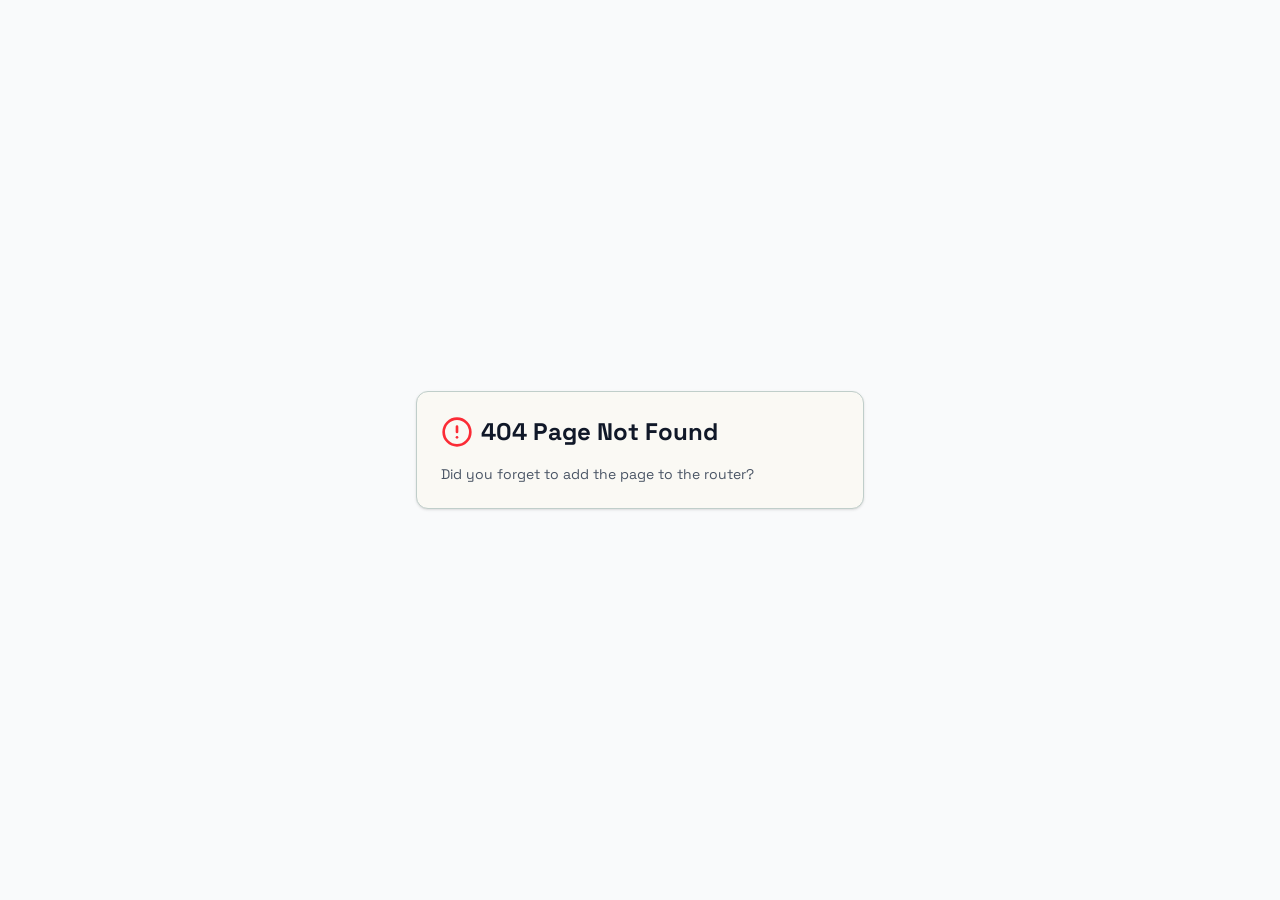
<file: index.html>
<!DOCTYPE html>
<html lang="en">
  <head>
    <meta charset="UTF-8" />
    <meta name="viewport" content="width=device-width, initial-scale=1.0, maximum-scale=1" />
    <title>Abhishek Singh Bisht — Data Analyst Portfolio</title>
    <meta name="description" content="Abhishek Singh Bisht — Data Analyst Portfolio — built on Replit. Update this description to reflect the app." />
    <meta name="robots" content="index, follow" />
    <meta property="og:title" content="Abhishek Singh Bisht — Data Analyst Portfolio" />
    <meta property="og:description" content="Abhishek Singh Bisht — Data Analyst Portfolio — built on Replit. Update this description to reflect the app." />
    <meta property="og:type" content="website" />
    <meta name="twitter:card" content="summary_large_image" />
    <meta name="twitter:title" content="Abhishek Singh Bisht — Data Analyst Portfolio" />
    <meta name="twitter:description" content="Abhishek Singh Bisht — Data Analyst Portfolio — built on Replit. Update this description to reflect the app." />
    <link rel="icon" type="image/svg+xml" href="/favicon.svg" />
    <link rel="preconnect" href="https://fonts.googleapis.com">
    <link rel="preconnect" href="https://fonts.gstatic.com" crossorigin>
    <link href="https://fonts.googleapis.com/css2?family=Inter:wght@400;500;600;700&display=swap" rel="stylesheet">
    <script type="module" crossorigin src="/index-DqlQs_0Z.js"></script>
    <link rel="stylesheet" crossorigin href="/index-BVi3HjtJ.css">
  </head>
  <body>
    <div id="root"></div>
  </body>
</html>
</file>
<file: index-BVi3HjtJ.css>
@import"https://fonts.googleapis.com/css2?family=DM+Mono:wght@400;500&family=Space+Grotesk:wght@400;500;600;700&display=swap";@layer components;@layer properties{@supports (((-webkit-hyphens:none)) and (not (margin-trim:inline))) or ((-moz-orient:inline) and (not (color:rgb(from red r g b)))){*,:before,:after,::backdrop{--tw-translate-x:0;--tw-translate-y:0;--tw-translate-z:0;--tw-rotate-x:initial;--tw-rotate-y:initial;--tw-rotate-z:initial;--tw-skew-x:initial;--tw-skew-y:initial;--tw-space-y-reverse:0;--tw-space-x-reverse:0;--tw-divide-x-reverse:0;--tw-border-style:solid;--tw-leading:initial;--tw-font-weight:initial;--tw-tracking:initial;--tw-ordinal:initial;--tw-slashed-zero:initial;--tw-numeric-figure:initial;--tw-numeric-spacing:initial;--tw-numeric-fraction:initial;--tw-shadow:0 0 #0000;--tw-shadow-color:initial;--tw-shadow-alpha:100%;--tw-inset-shadow:0 0 #0000;--tw-inset-shadow-color:initial;--tw-inset-shadow-alpha:100%;--tw-ring-color:initial;--tw-ring-shadow:0 0 #0000;--tw-inset-ring-color:initial;--tw-inset-ring-shadow:0 0 #0000;--tw-ring-inset:initial;--tw-ring-offset-width:0px;--tw-ring-offset-color:#fff;--tw-ring-offset-shadow:0 0 #0000;--tw-outline-style:solid;--tw-blur:initial;--tw-brightness:initial;--tw-contrast:initial;--tw-grayscale:initial;--tw-hue-rotate:initial;--tw-invert:initial;--tw-opacity:initial;--tw-saturate:initial;--tw-sepia:initial;--tw-drop-shadow:initial;--tw-drop-shadow-color:initial;--tw-drop-shadow-alpha:100%;--tw-drop-shadow-size:initial;--tw-backdrop-blur:initial;--tw-backdrop-brightness:initial;--tw-backdrop-contrast:initial;--tw-backdrop-grayscale:initial;--tw-backdrop-hue-rotate:initial;--tw-backdrop-invert:initial;--tw-backdrop-opacity:initial;--tw-backdrop-saturate:initial;--tw-backdrop-sepia:initial;--tw-duration:initial;--tw-ease:initial;--tw-content:"";--tw-animation-delay:0s;--tw-animation-direction:normal;--tw-animation-duration:initial;--tw-animation-fill-mode:none;--tw-animation-iteration-count:1;--tw-enter-blur:0;--tw-enter-opacity:1;--tw-enter-rotate:0;--tw-enter-scale:1;--tw-enter-translate-x:0;--tw-enter-translate-y:0;--tw-exit-blur:0;--tw-exit-opacity:1;--tw-exit-rotate:0;--tw-exit-scale:1;--tw-exit-translate-x:0;--tw-exit-translate-y:0}}}@layer theme{:root,:host{--color-red-50:oklch(97.1% .013 17.38);--color-red-300:oklch(80.8% .114 19.571);--color-red-400:oklch(70.4% .191 22.216);--color-red-500:oklch(63.7% .237 25.331);--color-red-600:oklch(57.7% .245 27.325);--color-gray-50:oklch(98.5% .002 247.839);--color-gray-100:oklch(96.7% .003 264.542);--color-gray-600:oklch(44.6% .03 256.802);--color-gray-700:oklch(37.3% .034 259.733);--color-gray-800:oklch(27.8% .033 256.848);--color-gray-900:oklch(21% .034 264.665);--color-black:#000;--color-white:#fff;--spacing:.25rem;--container-sm:24rem;--container-md:28rem;--container-lg:32rem;--text-xs:.75rem;--text-xs--line-height:calc(1 / .75);--text-sm:.875rem;--text-sm--line-height:calc(1.25 / .875);--text-base:1rem;--text-base--line-height: 1.5 ;--text-lg:1.125rem;--text-lg--line-height:calc(1.75 / 1.125);--text-xl:1.25rem;--text-xl--line-height:calc(1.75 / 1.25);--text-2xl:1.5rem;--text-2xl--line-height:calc(2 / 1.5);--text-3xl:1.875rem;--text-3xl--line-height: 1.2 ;--text-4xl:2.25rem;--text-4xl--line-height:calc(2.5 / 2.25);--text-5xl:3rem;--text-5xl--line-height:1;--text-6xl:3.75rem;--text-6xl--line-height:1;--text-7xl:4.5rem;--text-7xl--line-height:1;--font-weight-normal:400;--font-weight-medium:500;--font-weight-semibold:600;--font-weight-bold:700;--tracking-tight:-.025em;--tracking-widest:.1em;--leading-tight:1.25;--leading-snug:1.375;--leading-normal:1.5;--leading-relaxed:1.625;--radius-xl:.75rem;--radius-2xl:1rem;--ease-in-out:cubic-bezier(.4, 0, .2, 1);--animate-spin:spin 1s linear infinite;--animate-pulse:pulse 2s cubic-bezier(.4, 0, .6, 1) infinite;--blur-md:12px;--aspect-video:16 / 9;--default-transition-duration:.15s;--default-transition-timing-function:cubic-bezier(.4, 0, .2, 1);--default-font-family:var(--app-font-sans);--default-mono-font-family:var(--app-font-mono);--color-border:hsl(var(--border))}}@layer base{*,:after,:before,::backdrop{box-sizing:border-box;border:0 solid;margin:0;padding:0}::file-selector-button{box-sizing:border-box;border:0 solid;margin:0;padding:0}html,:host{-webkit-text-size-adjust:100%;tab-size:4;line-height:1.5;font-family:var(--default-font-family,-apple-system, BlinkMacSystemFont, "Segoe UI", Roboto, "Helvetica Neue", "Noto Sans", Arial, sans-serif, "Apple Color Emoji", "Segoe UI Emoji", "Segoe UI Symbol", "Noto Color Emoji");font-feature-settings:var(--default-font-feature-settings,normal);font-variation-settings:var(--default-font-variation-settings,normal);-webkit-tap-highlight-color:transparent}hr{height:0;color:inherit;border-top-width:1px}abbr:where([title]){-webkit-text-decoration:underline dotted;text-decoration:underline dotted}h1,h2,h3,h4,h5,h6{font-size:inherit;font-weight:inherit}a{color:inherit;-webkit-text-decoration:inherit;text-decoration:inherit}b,strong{font-weight:bolder}code,kbd,samp,pre{font-family:var(--default-mono-font-family,ui-monospace, SFMono-Regular, Menlo, Monaco, Consolas, "Liberation Mono", "Courier New", monospace);font-feature-settings:var(--default-mono-font-feature-settings,normal);font-variation-settings:var(--default-mono-font-variation-settings,normal);font-size:1em}small{font-size:80%}sub,sup{vertical-align:baseline;font-size:75%;line-height:0;position:relative}sub{bottom:-.25em}sup{top:-.5em}table{text-indent:0;border-color:inherit;border-collapse:collapse}:-moz-focusring:where(:not(iframe)){outline:auto}progress{vertical-align:baseline}summary{display:list-item}ol,ul,menu{list-style:none}img,svg,video,canvas,audio,iframe,embed,object{vertical-align:middle;display:block}img,video{max-width:100%;height:auto}button,input,select,optgroup,textarea{font:inherit;font-feature-settings:inherit;font-variation-settings:inherit;letter-spacing:inherit;color:inherit;opacity:1;background-color:#0000;border-radius:0}::file-selector-button{font:inherit;font-feature-settings:inherit;font-variation-settings:inherit;letter-spacing:inherit;color:inherit;opacity:1;background-color:#0000;border-radius:0}:where(select:is([multiple],[size])) optgroup{font-weight:bolder}:where(select:is([multiple],[size])) optgroup option{padding-inline-start:20px}::file-selector-button{margin-inline-end:4px}::placeholder{opacity:1}@supports (not ((-webkit-appearance:-apple-pay-button))) or (contain-intrinsic-size:1px){::placeholder{color:currentColor}@supports (color:color-mix(in lab,red,red)){::placeholder{color:color-mix(in oklab,currentcolor 50%,transparent)}}}textarea{resize:vertical}::-webkit-search-decoration{-webkit-appearance:none}::-webkit-date-and-time-value{min-height:1lh;text-align:inherit}::-webkit-datetime-edit{display:inline-flex}::-webkit-datetime-edit-fields-wrapper{padding:0}::-webkit-datetime-edit{padding-block:0}::-webkit-datetime-edit-year-field{padding-block:0}::-webkit-datetime-edit-month-field{padding-block:0}::-webkit-datetime-edit-day-field{padding-block:0}::-webkit-datetime-edit-hour-field{padding-block:0}::-webkit-datetime-edit-minute-field{padding-block:0}::-webkit-datetime-edit-second-field{padding-block:0}::-webkit-datetime-edit-millisecond-field{padding-block:0}::-webkit-datetime-edit-meridiem-field{padding-block:0}::-webkit-calendar-picker-indicator{line-height:1}:-moz-ui-invalid{box-shadow:none}button,input:where([type=button],[type=reset],[type=submit]){appearance:button}::file-selector-button{appearance:button}::-webkit-inner-spin-button{height:auto}::-webkit-outer-spin-button{height:auto}[hidden]:where(:not([hidden=until-found])){display:none!important}*{border-color:hsl(var(--border))}html{scroll-behavior:smooth}body{background-color:hsl(var(--background));font-family:var(--app-font-sans);color:hsl(var(--foreground));-webkit-font-smoothing:antialiased;-moz-osx-font-smoothing:grayscale;background-image:radial-gradient(hsl(var(--foreground) / .08) .65px,transparent .65px);background-size:13px 13px}::selection{background:hsl(var(--accent));color:hsl(var(--foreground))}}@layer utilities{.\@container\/field-group{container:field-group/inline-size}.pointer-events-auto{pointer-events:auto}.pointer-events-none{pointer-events:none}.invisible{visibility:hidden}.sr-only{clip-path:inset(50%);white-space:nowrap;border-width:0;width:1px;height:1px;margin:-1px;padding:0;position:absolute;overflow:hidden}.absolute{position:absolute}.fixed{position:fixed}.relative{position:relative}.static{position:static}.sticky{position:sticky}.inset-0{inset:0}.inset-x-0{inset-inline:0}.inset-y-0{inset-block:0}.-top-12{top:calc(var(--spacing) * -12)}.top-0{top:0}.top-1\.5{top:calc(var(--spacing) * 1.5)}.top-1\/2{top:50%}.top-2{top:calc(var(--spacing) * 2)}.top-3\.5{top:calc(var(--spacing) * 3.5)}.top-4{top:calc(var(--spacing) * 4)}.top-\[1px\]{top:1px}.top-\[50\%\]{top:50%}.top-\[60\%\]{top:60%}.top-full{top:100%}.-right-12{right:calc(var(--spacing) * -12)}.right-0{right:0}.right-1{right:var(--spacing)}.right-2{right:calc(var(--spacing) * 2)}.right-3{right:calc(var(--spacing) * 3)}.right-4{right:calc(var(--spacing) * 4)}.-bottom-12{bottom:calc(var(--spacing) * -12)}.bottom-0{bottom:0}.-left-12{left:calc(var(--spacing) * -12)}.left-0{left:0}.left-1\/2{left:50%}.left-2{left:calc(var(--spacing) * 2)}.left-\[50\%\]{left:50%}.z-10{z-index:10}.z-20{z-index:20}.z-40{z-index:40}.z-50{z-index:50}.z-\[1\]{z-index:1}.z-\[60\]{z-index:60}.z-\[100\]{z-index:100}.order-first{order:-9999}.order-last{order:9999}.\!m-0{margin:0!important}.-mx-1{margin-inline:calc(var(--spacing) * -1)}.mx-2{margin-inline:calc(var(--spacing) * 2)}.mx-3\.5{margin-inline:calc(var(--spacing) * 3.5)}.mx-4{margin-inline:calc(var(--spacing) * 4)}.mx-auto{margin-inline:auto}.-my-2{margin-block:calc(var(--spacing) * -2)}.my-0{margin-block:0}.my-0\.5{margin-block:calc(var(--spacing) * .5)}.my-1{margin-block:var(--spacing)}.-mt-4{margin-top:calc(var(--spacing) * -4)}.mt-0\.5{margin-top:calc(var(--spacing) * .5)}.mt-1{margin-top:var(--spacing)}.mt-1\.5{margin-top:calc(var(--spacing) * 1.5)}.mt-2{margin-top:calc(var(--spacing) * 2)}.mt-3{margin-top:calc(var(--spacing) * 3)}.mt-4{margin-top:calc(var(--spacing) * 4)}.mt-5{margin-top:calc(var(--spacing) * 5)}.mt-6{margin-top:calc(var(--spacing) * 6)}.mt-7{margin-top:calc(var(--spacing) * 7)}.mt-9{margin-top:calc(var(--spacing) * 9)}.mt-10{margin-top:calc(var(--spacing) * 10)}.mt-12{margin-top:calc(var(--spacing) * 12)}.mt-14{margin-top:calc(var(--spacing) * 14)}.mt-16{margin-top:calc(var(--spacing) * 16)}.mt-24{margin-top:calc(var(--spacing) * 24)}.mt-auto{margin-top:auto}.mr-1{margin-right:var(--spacing)}.mr-2{margin-right:calc(var(--spacing) * 2)}.mb-1{margin-bottom:var(--spacing)}.mb-2{margin-bottom:calc(var(--spacing) * 2)}.mb-3{margin-bottom:calc(var(--spacing) * 3)}.mb-4{margin-bottom:calc(var(--spacing) * 4)}.mb-5{margin-bottom:calc(var(--spacing) * 5)}.mb-7{margin-bottom:calc(var(--spacing) * 7)}.-ml-4{margin-left:calc(var(--spacing) * -4)}.ml-1{margin-left:var(--spacing)}.ml-2{margin-left:calc(var(--spacing) * 2)}.ml-4{margin-left:calc(var(--spacing) * 4)}.ml-auto{margin-left:auto}.line-clamp-2{-webkit-line-clamp:2;-webkit-box-orient:vertical;display:-webkit-box;overflow:hidden}.block{display:block}.flex{display:flex}.grid{display:grid}.hidden{display:none}.inline{display:inline}.inline-flex{display:inline-flex}.table{display:table}.aspect-square{aspect-ratio:1}.aspect-video{aspect-ratio:var(--aspect-video)}.size-4{width:calc(var(--spacing) * 4);height:calc(var(--spacing) * 4)}.size-6{width:calc(var(--spacing) * 6);height:calc(var(--spacing) * 6)}.size-8{width:calc(var(--spacing) * 8);height:calc(var(--spacing) * 8)}.size-10{width:calc(var(--spacing) * 10);height:calc(var(--spacing) * 10)}.size-\[--cell-size\]{width:--cell-size;height:--cell-size}.h-1{height:var(--spacing)}.h-1\.5{height:calc(var(--spacing) * 1.5)}.h-2{height:calc(var(--spacing) * 2)}.h-2\.5{height:calc(var(--spacing) * 2.5)}.h-3{height:calc(var(--spacing) * 3)}.h-3\.5{height:calc(var(--spacing) * 3.5)}.h-4{height:calc(var(--spacing) * 4)}.h-5{height:calc(var(--spacing) * 5)}.h-6{height:calc(var(--spacing) * 6)}.h-7{height:calc(var(--spacing) * 7)}.h-8{height:calc(var(--spacing) * 8)}.h-9{height:calc(var(--spacing) * 9)}.h-10{height:calc(var(--spacing) * 10)}.h-11{height:calc(var(--spacing) * 11)}.h-12{height:calc(var(--spacing) * 12)}.h-\[--cell-size\]{height:--cell-size}.h-\[1px\]{height:1px}.h-\[72px\]{height:72px}.h-\[var\(--radix-navigation-menu-viewport-height\)\]{height:var(--radix-navigation-menu-viewport-height)}.h-\[var\(--radix-select-trigger-height\)\]{height:var(--radix-select-trigger-height)}.h-auto{height:auto}.h-full{height:100%}.h-px{height:1px}.h-svh{height:100svh}.max-h-\[--radix-context-menu-content-available-height\]{max-height:--radix-context-menu-content-available-height}.max-h-\[--radix-select-content-available-height\]{max-height:--radix-select-content-available-height}.max-h-\[85vh\]{max-height:85vh}.max-h-\[300px\]{max-height:300px}.max-h-\[var\(--radix-dropdown-menu-content-available-height\)\]{max-height:var(--radix-dropdown-menu-content-available-height)}.max-h-screen{max-height:100vh}.min-h-0{min-height:0}.min-h-8{min-height:calc(var(--spacing) * 8)}.min-h-9{min-height:calc(var(--spacing) * 9)}.min-h-10{min-height:calc(var(--spacing) * 10)}.min-h-\[60px\]{min-height:60px}.min-h-\[100dvh\]{min-height:100dvh}.min-h-\[340px\]{min-height:340px}.min-h-screen{min-height:100vh}.min-h-svh{min-height:100svh}.w-0{width:0}.w-1{width:var(--spacing)}.w-2{width:calc(var(--spacing) * 2)}.w-2\.5{width:calc(var(--spacing) * 2.5)}.w-3{width:calc(var(--spacing) * 3)}.w-3\.5{width:calc(var(--spacing) * 3.5)}.w-3\/4{width:75%}.w-4{width:calc(var(--spacing) * 4)}.w-5{width:calc(var(--spacing) * 5)}.w-7{width:calc(var(--spacing) * 7)}.w-8{width:calc(var(--spacing) * 8)}.w-9{width:calc(var(--spacing) * 9)}.w-10{width:calc(var(--spacing) * 10)}.w-11{width:calc(var(--spacing) * 11)}.w-64{width:calc(var(--spacing) * 64)}.w-72{width:calc(var(--spacing) * 72)}.w-\[--cell-size\]{width:--cell-size}.w-\[1px\]{width:1px}.w-\[100px\]{width:100px}.w-\[min\(86vw\,360px\)\]{width:min(86vw,360px)}.w-\[var\(--sidebar-width\)\]{width:var(--sidebar-width)}.w-auto{width:auto}.w-fit{width:fit-content}.w-full{width:100%}.w-max{width:max-content}.w-px{width:1px}.max-w-\[390px\]{max-width:390px}.max-w-\[400px\]{max-width:400px}.max-w-\[430px\]{max-width:430px}.max-w-\[480px\]{max-width:480px}.max-w-\[500px\]{max-width:500px}.max-w-\[560px\]{max-width:560px}.max-w-\[590px\]{max-width:590px}.max-w-\[650px\]{max-width:650px}.max-w-\[730px\]{max-width:730px}.max-w-\[780px\]{max-width:780px}.max-w-\[1240px\]{max-width:1240px}.max-w-\[var\(--skeleton-width\)\]{max-width:var(--skeleton-width)}.max-w-lg{max-width:var(--container-lg)}.max-w-max{max-width:max-content}.max-w-md{max-width:var(--container-md)}.max-w-sm{max-width:var(--container-sm)}.min-w-0{min-width:0}.min-w-5{min-width:calc(var(--spacing) * 5)}.min-w-8{min-width:calc(var(--spacing) * 8)}.min-w-9{min-width:calc(var(--spacing) * 9)}.min-w-10{min-width:calc(var(--spacing) * 10)}.min-w-\[--cell-size\]{min-width:--cell-size}.min-w-\[8rem\]{min-width:8rem}.min-w-\[12rem\]{min-width:12rem}.min-w-\[var\(--radix-select-trigger-width\)\]{min-width:var(--radix-select-trigger-width)}.flex-1{flex:1}.shrink-0{flex-shrink:0}.grow{flex-grow:1}.grow-0{flex-grow:0}.basis-full{flex-basis:100%}.caption-bottom{caption-side:bottom}.border-collapse{border-collapse:collapse}.origin-\[--radix-context-menu-content-transform-origin\]{transform-origin:--radix-context-menu-content-transform-origin}.origin-\[--radix-dropdown-menu-content-transform-origin\]{transform-origin:--radix-dropdown-menu-content-transform-origin}.origin-\[--radix-hover-card-content-transform-origin\]{transform-origin:--radix-hover-card-content-transform-origin}.origin-\[--radix-menubar-content-transform-origin\]{transform-origin:--radix-menubar-content-transform-origin}.origin-\[--radix-popover-content-transform-origin\]{transform-origin:--radix-popover-content-transform-origin}.origin-\[--radix-select-content-transform-origin\]{transform-origin:--radix-select-content-transform-origin}.origin-\[--radix-tooltip-content-transform-origin\]{transform-origin:--radix-tooltip-content-transform-origin}.-translate-x-1\/2{--tw-translate-x: -50% ;translate:var(--tw-translate-x) var(--tw-translate-y)}.-translate-x-px{--tw-translate-x:-1px;translate:var(--tw-translate-x) var(--tw-translate-y)}.translate-x-\[-50\%\]{--tw-translate-x:-50%;translate:var(--tw-translate-x) var(--tw-translate-y)}.translate-x-px{--tw-translate-x:1px;translate:var(--tw-translate-x) var(--tw-translate-y)}.-translate-y-1\/2{--tw-translate-y: -50% ;translate:var(--tw-translate-x) var(--tw-translate-y)}.translate-y-\[-50\%\]{--tw-translate-y:-50%;translate:var(--tw-translate-x) var(--tw-translate-y)}.rotate-45{rotate:45deg}.rotate-90{rotate:90deg}.transform{transform:var(--tw-rotate-x,) var(--tw-rotate-y,) var(--tw-rotate-z,) var(--tw-skew-x,) var(--tw-skew-y,)}.animate-caret-blink{animation:1.25s ease-out infinite caret-blink}.animate-in{animation:enter var(--tw-animation-duration,var(--tw-duration,.15s))var(--tw-ease,ease)var(--tw-animation-delay,0s)var(--tw-animation-iteration-count,1)var(--tw-animation-direction,normal)var(--tw-animation-fill-mode,none)}.animate-pulse{animation:var(--animate-pulse)}.animate-spin{animation:var(--animate-spin)}.cursor-default{cursor:default}.cursor-pointer{cursor:pointer}.cursor-text{cursor:text}.touch-none{touch-action:none}.resize-none{resize:none}.list-disc{list-style-type:disc}.list-none{list-style-type:none}.grid-cols-2{grid-template-columns:repeat(2,minmax(0,1fr))}.grid-cols-3{grid-template-columns:repeat(3,minmax(0,1fr))}.flex-col{flex-direction:column}.flex-col-reverse{flex-direction:column-reverse}.flex-row{flex-direction:row}.flex-wrap{flex-wrap:wrap}.place-content-center{place-content:center}.place-items-center{place-items:center}.items-center{align-items:center}.items-end{align-items:flex-end}.items-start{align-items:flex-start}.items-stretch{align-items:stretch}.justify-between{justify-content:space-between}.justify-center{justify-content:center}.justify-end{justify-content:flex-end}.justify-start{justify-content:flex-start}.gap-1{gap:var(--spacing)}.gap-1\.5{gap:calc(var(--spacing) * 1.5)}.gap-2{gap:calc(var(--spacing) * 2)}.gap-2\.5{gap:calc(var(--spacing) * 2.5)}.gap-3{gap:calc(var(--spacing) * 3)}.gap-4{gap:calc(var(--spacing) * 4)}.gap-5{gap:calc(var(--spacing) * 5)}.gap-6{gap:calc(var(--spacing) * 6)}.gap-7{gap:calc(var(--spacing) * 7)}.gap-8{gap:calc(var(--spacing) * 8)}.gap-10{gap:calc(var(--spacing) * 10)}.gap-12{gap:calc(var(--spacing) * 12)}:where(.space-y-1\.5>:not(:last-child)){--tw-space-y-reverse:0;margin-block-start:calc(calc(var(--spacing) * 1.5) * var(--tw-space-y-reverse));margin-block-end:calc(calc(var(--spacing) * 1.5) * calc(1 - var(--tw-space-y-reverse)))}:where(.space-y-2>:not(:last-child)){--tw-space-y-reverse:0;margin-block-start:calc(calc(var(--spacing) * 2) * var(--tw-space-y-reverse));margin-block-end:calc(calc(var(--spacing) * 2) * calc(1 - var(--tw-space-y-reverse)))}:where(.space-y-4>:not(:last-child)){--tw-space-y-reverse:0;margin-block-start:calc(calc(var(--spacing) * 4) * var(--tw-space-y-reverse));margin-block-end:calc(calc(var(--spacing) * 4) * calc(1 - var(--tw-space-y-reverse)))}:where(.space-y-5>:not(:last-child)){--tw-space-y-reverse:0;margin-block-start:calc(calc(var(--spacing) * 5) * var(--tw-space-y-reverse));margin-block-end:calc(calc(var(--spacing) * 5) * calc(1 - var(--tw-space-y-reverse)))}:where(.space-x-1>:not(:last-child)){--tw-space-x-reverse:0;margin-inline-start:calc(var(--spacing) * var(--tw-space-x-reverse));margin-inline-end:calc(var(--spacing) * calc(1 - var(--tw-space-x-reverse)))}:where(.space-x-4>:not(:last-child)){--tw-space-x-reverse:0;margin-inline-start:calc(calc(var(--spacing) * 4) * var(--tw-space-x-reverse));margin-inline-end:calc(calc(var(--spacing) * 4) * calc(1 - var(--tw-space-x-reverse)))}:where(.divide-x>:not(:last-child)){--tw-divide-x-reverse:0;border-inline-style:var(--tw-border-style);border-inline-start-width:calc(1px * var(--tw-divide-x-reverse));border-inline-end-width:calc(1px * calc(1 - var(--tw-divide-x-reverse)))}:where(.divide-\[hsl\(var\(--primary-foreground\)\/\.2\)\]>:not(:last-child)){border-color:hsl(var(--primary-foreground)/.2)}.self-stretch{align-self:stretch}.overflow-auto{overflow:auto}.overflow-hidden{overflow:hidden}.overflow-x-auto{overflow-x:auto}.overflow-x-hidden{overflow-x:hidden}.overflow-y-auto{overflow-y:auto}.rounded{border-radius:.25rem}.rounded-2xl{border-radius:var(--radius-2xl)}.rounded-\[2px\]{border-radius:2px}.rounded-\[28px\]{border-radius:28px}.rounded-\[calc\(var\(--radius\)-5px\)\]{border-radius:calc(var(--radius) - 5px)}.rounded-\[inherit\]{border-radius:inherit}.rounded-full{border-radius:3.40282e38px}.rounded-lg{border-radius:var(--radius)}.rounded-md{border-radius:calc(var(--radius) - 2px)}.rounded-none{border-radius:0}.rounded-sm{border-radius:calc(var(--radius) - 4px)}.rounded-xl{border-radius:var(--radius-xl)}.rounded-t-\[10px\]{border-top-left-radius:10px;border-top-right-radius:10px}.rounded-l-md{border-top-left-radius:calc(var(--radius) - 2px);border-bottom-left-radius:calc(var(--radius) - 2px)}.rounded-tl-sm{border-top-left-radius:calc(var(--radius) - 4px)}.rounded-r-md{border-top-right-radius:calc(var(--radius) - 2px);border-bottom-right-radius:calc(var(--radius) - 2px)}.border{border-style:var(--tw-border-style);border-width:1px}.border-0{border-style:var(--tw-border-style);border-width:0}.border-2{border-style:var(--tw-border-style);border-width:2px}.border-\[1\.5px\]{border-style:var(--tw-border-style);border-width:1.5px}.border-y{border-block-style:var(--tw-border-style);border-block-width:1px}.border-t{border-top-style:var(--tw-border-style);border-top-width:1px}.border-r{border-right-style:var(--tw-border-style);border-right-width:1px}.border-b{border-bottom-style:var(--tw-border-style);border-bottom-width:1px}.border-l{border-left-style:var(--tw-border-style);border-left-width:1px}.border-l-2{border-left-style:var(--tw-border-style);border-left-width:2px}.border-dashed{--tw-border-style:dashed;border-style:dashed}.\[border-color\:var\(--badge-outline\)\]{border-color:var(--badge-outline)}.\[border-color\:var\(--button-outline\)\]{border-color:var(--button-outline)}.border-\[--color-border\]{border-color:--color-border}.border-\[hsl\(var\(--border\)\)\]{border-color:hsl(var(--border))}.border-\[hsl\(var\(--destructive\)\)\]{border-color:hsl(var(--destructive))}.border-\[hsl\(var\(--foreground\)\/\.2\)\]{border-color:hsl(var(--foreground)/.2)}.border-\[hsl\(var\(--foreground\)\/\.12\)\]{border-color:hsl(var(--foreground)/.12)}.border-\[hsl\(var\(--foreground\)\/\.13\)\]{border-color:hsl(var(--foreground)/.13)}.border-\[hsl\(var\(--foreground\)\/\.14\)\]{border-color:hsl(var(--foreground)/.14)}.border-\[hsl\(var\(--foreground\)\/\.15\)\]{border-color:hsl(var(--foreground)/.15)}.border-\[hsl\(var\(--foreground\)\/\.16\)\]{border-color:hsl(var(--foreground)/.16)}.border-\[hsl\(var\(--foreground\)\/\.18\)\]{border-color:hsl(var(--foreground)/.18)}.border-\[hsl\(var\(--primary\)\)\]{border-color:hsl(var(--primary))}.border-\[hsl\(var\(--primary-foreground\)\/\.2\)\]{border-color:hsl(var(--primary-foreground)/.2)}.border-\[hsl\(var\(--primary-foreground\)\/\.3\)\]{border-color:hsl(var(--primary-foreground)/.3)}.border-\[hsl\(var\(--primary-foreground\)\/\.25\)\]{border-color:hsl(var(--primary-foreground)/.25)}.border-border,.border-border\/50{border-color:hsl(var(--border))}@supports (color:color-mix(in lab,red,red)){.border-border\/50{border-color:color-mix(in oklab,hsl(var(--border)) 50%,transparent)}}.border-destructive,.border-destructive\/50{border-color:hsl(var(--destructive))}@supports (color:color-mix(in lab,red,red)){.border-destructive\/50{border-color:color-mix(in oklab,hsl(var(--destructive)) 50%,transparent)}}.border-input{border-color:hsl(var(--input))}.border-primary,.border-primary\/50{border-color:hsl(var(--primary))}@supports (color:color-mix(in lab,red,red)){.border-primary\/50{border-color:color-mix(in oklab,hsl(var(--primary)) 50%,transparent)}}.border-transparent{border-color:#0000}.border-t-transparent{border-top-color:#0000}.border-l-transparent{border-left-color:#0000}.bg-\[--color-bg\]{background-color:--color-bg}.bg-\[hsl\(var\(--accent\)\)\]{background-color:hsl(var(--accent))}.bg-\[hsl\(var\(--background\)\/\.62\)\]{background-color:hsl(var(--background)/.62)}.bg-\[hsl\(var\(--background\)\/\.88\)\]{background-color:hsl(var(--background)/.88)}.bg-\[hsl\(var\(--card\)\)\]{background-color:hsl(var(--card))}.bg-\[hsl\(var\(--card\)\/\.58\)\]{background-color:hsl(var(--card)/.58)}.bg-\[hsl\(var\(--destructive\)\)\]{background-color:hsl(var(--destructive))}.bg-\[hsl\(var\(--foreground\)\/\.3\)\]{background-color:hsl(var(--foreground)/.3)}.bg-\[hsl\(var\(--foreground\)\/\.35\)\]{background-color:hsl(var(--foreground)/.35)}.bg-\[hsl\(var\(--primary\)\)\]{background-color:hsl(var(--primary))}.bg-\[hsl\(var\(--secondary\)\)\]{background-color:hsl(var(--secondary))}.bg-\[hsl\(var\(--secondary\)\/\.22\)\]{background-color:hsl(var(--secondary)/.22)}.bg-accent{background-color:hsl(var(--accent))}.bg-background{background-color:hsl(var(--background))}.bg-black\/80{background-color:#000c}@supports (color:color-mix(in lab,red,red)){.bg-black\/80{background-color:color-mix(in oklab,var(--color-black) 80%,transparent)}}.bg-border{background-color:hsl(var(--border))}.bg-card{background-color:hsl(var(--card))}.bg-destructive{background-color:hsl(var(--destructive))}.bg-foreground{background-color:hsl(var(--foreground))}.bg-gray-50{background-color:var(--color-gray-50)}.bg-gray-100{background-color:var(--color-gray-100)}.bg-gray-900{background-color:var(--color-gray-900)}.bg-input{background-color:hsl(var(--input))}.bg-muted,.bg-muted\/50{background-color:hsl(var(--muted))}@supports (color:color-mix(in lab,red,red)){.bg-muted\/50{background-color:color-mix(in oklab,hsl(var(--muted)) 50%,transparent)}}.bg-popover{background-color:hsl(var(--popover))}.bg-primary,.bg-primary\/10{background-color:hsl(var(--primary))}@supports (color:color-mix(in lab,red,red)){.bg-primary\/10{background-color:color-mix(in oklab,hsl(var(--primary)) 10%,transparent)}}.bg-primary\/20{background-color:hsl(var(--primary))}@supports (color:color-mix(in lab,red,red)){.bg-primary\/20{background-color:color-mix(in oklab,hsl(var(--primary)) 20%,transparent)}}.bg-secondary{background-color:hsl(var(--secondary))}.bg-transparent{background-color:#0000}.fill-current{fill:currentColor}.fill-primary{fill:hsl(var(--primary))}.p-0{padding:0}.p-1{padding:var(--spacing)}.p-2{padding:calc(var(--spacing) * 2)}.p-3{padding:calc(var(--spacing) * 3)}.p-4{padding:calc(var(--spacing) * 4)}.p-5{padding:calc(var(--spacing) * 5)}.p-6{padding:calc(var(--spacing) * 6)}.p-8{padding:calc(var(--spacing) * 8)}.p-12{padding:calc(var(--spacing) * 12)}.p-\[1px\]{padding:1px}.px-1{padding-inline:var(--spacing)}.px-1\.5{padding-inline:calc(var(--spacing) * 1.5)}.px-2{padding-inline:calc(var(--spacing) * 2)}.px-2\.5{padding-inline:calc(var(--spacing) * 2.5)}.px-3{padding-inline:calc(var(--spacing) * 3)}.px-4{padding-inline:calc(var(--spacing) * 4)}.px-5{padding-inline:calc(var(--spacing) * 5)}.px-8{padding-inline:calc(var(--spacing) * 8)}.px-\[--cell-size\]{padding-inline:--cell-size}.py-0\.5{padding-block:calc(var(--spacing) * .5)}.py-1{padding-block:var(--spacing)}.py-1\.5{padding-block:calc(var(--spacing) * 1.5)}.py-2{padding-block:calc(var(--spacing) * 2)}.py-3{padding-block:calc(var(--spacing) * 3)}.py-4{padding-block:calc(var(--spacing) * 4)}.py-5{padding-block:calc(var(--spacing) * 5)}.py-6{padding-block:calc(var(--spacing) * 6)}.py-7{padding-block:calc(var(--spacing) * 7)}.py-10{padding-block:calc(var(--spacing) * 10)}.py-16{padding-block:calc(var(--spacing) * 16)}.py-20{padding-block:calc(var(--spacing) * 20)}.pt-0{padding-top:0}.pt-3{padding-top:calc(var(--spacing) * 3)}.pt-4{padding-top:calc(var(--spacing) * 4)}.pt-5{padding-top:calc(var(--spacing) * 5)}.pt-6{padding-top:calc(var(--spacing) * 6)}.pt-8{padding-top:calc(var(--spacing) * 8)}.pt-16{padding-top:calc(var(--spacing) * 16)}.pr-1{padding-right:var(--spacing)}.pr-2{padding-right:calc(var(--spacing) * 2)}.pr-2\.5{padding-right:calc(var(--spacing) * 2.5)}.pr-3{padding-right:calc(var(--spacing) * 3)}.pr-8{padding-right:calc(var(--spacing) * 8)}.pb-3{padding-bottom:calc(var(--spacing) * 3)}.pb-4{padding-bottom:calc(var(--spacing) * 4)}.pb-20{padding-bottom:calc(var(--spacing) * 20)}.pl-2{padding-left:calc(var(--spacing) * 2)}.pl-2\.5{padding-left:calc(var(--spacing) * 2.5)}.pl-3{padding-left:calc(var(--spacing) * 3)}.pl-4{padding-left:calc(var(--spacing) * 4)}.pl-5{padding-left:calc(var(--spacing) * 5)}.pl-8{padding-left:calc(var(--spacing) * 8)}.text-center{text-align:center}.text-left{text-align:left}.align-middle{vertical-align:middle}.font-mono{font-family:var(--app-font-mono)}.font-sans{font-family:var(--app-font-sans)}.text-2xl{font-size:var(--text-2xl);line-height:var(--tw-leading,var(--text-2xl--line-height))}.text-3xl{font-size:var(--text-3xl);line-height:var(--tw-leading,var(--text-3xl--line-height))}.text-4xl{font-size:var(--text-4xl);line-height:var(--tw-leading,var(--text-4xl--line-height))}.text-5xl{font-size:var(--text-5xl);line-height:var(--tw-leading,var(--text-5xl--line-height))}.text-7xl{font-size:var(--text-7xl);line-height:var(--tw-leading,var(--text-7xl--line-height))}.text-base{font-size:var(--text-base);line-height:var(--tw-leading,var(--text-base--line-height))}.text-lg{font-size:var(--text-lg);line-height:var(--tw-leading,var(--text-lg--line-height))}.text-sm{font-size:var(--text-sm);line-height:var(--tw-leading,var(--text-sm--line-height))}.text-sm\/relaxed{font-size:var(--text-sm);line-height:var(--leading-relaxed)}.text-xl{font-size:var(--text-xl);line-height:var(--tw-leading,var(--text-xl--line-height))}.text-xs{font-size:var(--text-xs);line-height:var(--tw-leading,var(--text-xs--line-height))}.text-\[0\.8rem\]{font-size:.8rem}.text-\[9px\]{font-size:9px}.text-\[10px\]{font-size:10px}.text-\[clamp\(3\.5rem\,8vw\,7\.6rem\)\]{font-size:clamp(3.5rem,8vw,7.6rem)}.leading-6{--tw-leading:calc(var(--spacing) * 6);line-height:calc(var(--spacing) * 6)}.leading-7{--tw-leading:calc(var(--spacing) * 7);line-height:calc(var(--spacing) * 7)}.leading-8{--tw-leading:calc(var(--spacing) * 8);line-height:calc(var(--spacing) * 8)}.leading-\[\.9\]{--tw-leading:.9;line-height:.9}.leading-\[\.94\]{--tw-leading:.94;line-height:.94}.leading-\[\.95\]{--tw-leading:.95;line-height:.95}.leading-none{--tw-leading:1;line-height:1}.leading-normal{--tw-leading:var(--leading-normal);line-height:var(--leading-normal)}.leading-relaxed{--tw-leading:var(--leading-relaxed);line-height:var(--leading-relaxed)}.leading-snug{--tw-leading:var(--leading-snug);line-height:var(--leading-snug)}.leading-tight{--tw-leading:var(--leading-tight);line-height:var(--leading-tight)}.font-bold{--tw-font-weight:var(--font-weight-bold);font-weight:var(--font-weight-bold)}.font-medium{--tw-font-weight:var(--font-weight-medium);font-weight:var(--font-weight-medium)}.font-normal{--tw-font-weight:var(--font-weight-normal);font-weight:var(--font-weight-normal)}.font-semibold{--tw-font-weight:var(--font-weight-semibold);font-weight:var(--font-weight-semibold)}.tracking-\[-\.02em\]{--tw-tracking:-.02em;letter-spacing:-.02em}.tracking-\[-\.04em\]{--tw-tracking:-.04em;letter-spacing:-.04em}.tracking-\[-\.05em\]{--tw-tracking:-.05em;letter-spacing:-.05em}.tracking-\[-\.06em\]{--tw-tracking:-.06em;letter-spacing:-.06em}.tracking-\[-\.07em\]{--tw-tracking:-.07em;letter-spacing:-.07em}.tracking-\[-\.08em\]{--tw-tracking:-.08em;letter-spacing:-.08em}.tracking-\[-\.035em\]{--tw-tracking:-.035em;letter-spacing:-.035em}.tracking-\[-\.075em\]{--tw-tracking:-.075em;letter-spacing:-.075em}.tracking-\[\.05em\]{--tw-tracking:.05em;letter-spacing:.05em}.tracking-\[\.06em\]{--tw-tracking:.06em;letter-spacing:.06em}.tracking-\[\.08em\]{--tw-tracking:.08em;letter-spacing:.08em}.tracking-tight{--tw-tracking:var(--tracking-tight);letter-spacing:var(--tracking-tight)}.tracking-widest{--tw-tracking:var(--tracking-widest);letter-spacing:var(--tracking-widest)}.text-balance{text-wrap:balance}.break-words{overflow-wrap:break-word}.break-all{word-break:break-all}.whitespace-nowrap{white-space:nowrap}.text-\[hsl\(var\(--accent\)\)\]{color:hsl(var(--accent))}.text-\[hsl\(var\(--accent-foreground\)\)\]{color:hsl(var(--accent-foreground))}.text-\[hsl\(var\(--destructive\)\)\]{color:hsl(var(--destructive))}.text-\[hsl\(var\(--foreground\)\)\]{color:hsl(var(--foreground))}.text-\[hsl\(var\(--muted-foreground\)\)\]{color:hsl(var(--muted-foreground))}.text-\[hsl\(var\(--primary\)\)\]{color:hsl(var(--primary))}.text-\[hsl\(var\(--primary-foreground\)\)\]{color:hsl(var(--primary-foreground))}.text-\[hsl\(var\(--primary-foreground\)\/\.7\)\]{color:hsl(var(--primary-foreground)/.7)}.text-\[hsl\(var\(--primary-foreground\)\/\.65\)\]{color:hsl(var(--primary-foreground)/.65)}.text-\[hsl\(var\(--primary-foreground\)\/\.72\)\]{color:hsl(var(--primary-foreground)/.72)}.text-\[hsl\(var\(--secondary-foreground\)\)\]{color:hsl(var(--secondary-foreground))}.text-accent-foreground{color:hsl(var(--accent-foreground))}.text-card-foreground{color:hsl(var(--card-foreground))}.text-current{color:currentColor}.text-destructive{color:hsl(var(--destructive))}.text-destructive-foreground{color:hsl(var(--destructive-foreground))}.text-foreground,.text-foreground\/50{color:hsl(var(--foreground))}@supports (color:color-mix(in lab,red,red)){.text-foreground\/50{color:color-mix(in oklab,hsl(var(--foreground)) 50%,transparent)}}.text-gray-600{color:var(--color-gray-600)}.text-gray-800{color:var(--color-gray-800)}.text-gray-900{color:var(--color-gray-900)}.text-muted-foreground{color:hsl(var(--muted-foreground))}.text-popover-foreground{color:hsl(var(--popover-foreground))}.text-primary{color:hsl(var(--primary))}.text-primary-foreground{color:hsl(var(--primary-foreground))}.text-red-500{color:var(--color-red-500)}.text-secondary-foreground{color:hsl(var(--secondary-foreground))}.text-white{color:var(--color-white)}.uppercase{text-transform:uppercase}.tabular-nums{--tw-numeric-spacing:tabular-nums;font-variant-numeric:var(--tw-ordinal,) var(--tw-slashed-zero,) var(--tw-numeric-figure,) var(--tw-numeric-spacing,) var(--tw-numeric-fraction,)}.underline{text-decoration-line:underline}.underline-offset-4{text-underline-offset:4px}.opacity-0{opacity:0}.opacity-50{opacity:.5}.opacity-60{opacity:.6}.opacity-65{opacity:.65}.opacity-70{opacity:.7}.opacity-90{opacity:.9}.shadow{--tw-shadow:0 1px 3px 0 var(--tw-shadow-color,#0000001a), 0 1px 2px -1px var(--tw-shadow-color,#0000001a);box-shadow:var(--tw-inset-shadow),var(--tw-inset-ring-shadow),var(--tw-ring-offset-shadow),var(--tw-ring-shadow),var(--tw-shadow)}.shadow-2xl{--tw-shadow:0 25px 50px -12px var(--tw-shadow-color,#00000040);box-shadow:var(--tw-inset-shadow),var(--tw-inset-ring-shadow),var(--tw-ring-offset-shadow),var(--tw-ring-shadow),var(--tw-shadow)}.shadow-\[0_0_0_1px_hsl\(var\(--sidebar-border\)\)\]{--tw-shadow:0 0 0 1px var(--tw-shadow-color,hsl(var(--sidebar-border)));box-shadow:var(--tw-inset-shadow),var(--tw-inset-ring-shadow),var(--tw-ring-offset-shadow),var(--tw-ring-shadow),var(--tw-shadow)}.shadow-\[12px_12px_0_hsl\(var\(--primary\)\/\.12\)\]{--tw-shadow:12px 12px 0 var(--tw-shadow-color,hsl(var(--primary)/.12));box-shadow:var(--tw-inset-shadow),var(--tw-inset-ring-shadow),var(--tw-ring-offset-shadow),var(--tw-ring-shadow),var(--tw-shadow)}.shadow-lg{--tw-shadow:0 10px 15px -3px var(--tw-shadow-color,#0000001a), 0 4px 6px -4px var(--tw-shadow-color,#0000001a);box-shadow:var(--tw-inset-shadow),var(--tw-inset-ring-shadow),var(--tw-ring-offset-shadow),var(--tw-ring-shadow),var(--tw-shadow)}.shadow-md{--tw-shadow:0 4px 6px -1px var(--tw-shadow-color,#0000001a), 0 2px 4px -2px var(--tw-shadow-color,#0000001a);box-shadow:var(--tw-inset-shadow),var(--tw-inset-ring-shadow),var(--tw-ring-offset-shadow),var(--tw-ring-shadow),var(--tw-shadow)}.shadow-none{--tw-shadow:0 0 #0000;box-shadow:var(--tw-inset-shadow),var(--tw-inset-ring-shadow),var(--tw-ring-offset-shadow),var(--tw-ring-shadow),var(--tw-shadow)}.shadow-sm{--tw-shadow:0 1px 3px 0 var(--tw-shadow-color,#0000001a), 0 1px 2px -1px var(--tw-shadow-color,#0000001a);box-shadow:var(--tw-inset-shadow),var(--tw-inset-ring-shadow),var(--tw-ring-offset-shadow),var(--tw-ring-shadow),var(--tw-shadow)}.shadow-xl{--tw-shadow:0 20px 25px -5px var(--tw-shadow-color,#0000001a), 0 8px 10px -6px var(--tw-shadow-color,#0000001a);box-shadow:var(--tw-inset-shadow),var(--tw-inset-ring-shadow),var(--tw-ring-offset-shadow),var(--tw-ring-shadow),var(--tw-shadow)}.shadow-xs{--tw-shadow:0 1px 2px 0 var(--tw-shadow-color,#0000000d);box-shadow:var(--tw-inset-shadow),var(--tw-inset-ring-shadow),var(--tw-ring-offset-shadow),var(--tw-ring-shadow),var(--tw-shadow)}.ring-0{--tw-ring-shadow:var(--tw-ring-inset,) 0 0 0 calc(0px + var(--tw-ring-offset-width)) var(--tw-ring-color,currentcolor);box-shadow:var(--tw-inset-shadow),var(--tw-inset-ring-shadow),var(--tw-ring-offset-shadow),var(--tw-ring-shadow),var(--tw-shadow)}.ring-1{--tw-ring-shadow:var(--tw-ring-inset,) 0 0 0 calc(1px + var(--tw-ring-offset-width)) var(--tw-ring-color,currentcolor);box-shadow:var(--tw-inset-shadow),var(--tw-inset-ring-shadow),var(--tw-ring-offset-shadow),var(--tw-ring-shadow),var(--tw-shadow)}.ring-4{--tw-ring-shadow:var(--tw-ring-inset,) 0 0 0 calc(4px + var(--tw-ring-offset-width)) var(--tw-ring-color,currentcolor);box-shadow:var(--tw-inset-shadow),var(--tw-inset-ring-shadow),var(--tw-ring-offset-shadow),var(--tw-ring-shadow),var(--tw-shadow)}.ring-\[hsl\(var\(--accent\)\/\.3\)\]{--tw-ring-color:hsl(var(--accent)/.3)}.ring-ring{--tw-ring-color:hsl(var(--ring))}.ring-offset-background{--tw-ring-offset-color:hsl(var(--background))}.outline-hidden{--tw-outline-style:none;outline-style:none}@media(forced-colors:active){.outline-hidden{outline-offset:2px;outline:2px solid #0000}}.outline{outline-style:var(--tw-outline-style);outline-width:1px}.outline-2{outline-style:var(--tw-outline-style);outline-width:2px}.outline-offset-2{outline-offset:2px}.outline-transparent{outline-color:#0000}.filter{filter:var(--tw-blur,) var(--tw-brightness,) var(--tw-contrast,) var(--tw-grayscale,) var(--tw-hue-rotate,) var(--tw-invert,) var(--tw-saturate,) var(--tw-sepia,) var(--tw-drop-shadow,)}.backdrop-blur-md{--tw-backdrop-blur:blur(var(--blur-md));-webkit-backdrop-filter:var(--tw-backdrop-blur,) var(--tw-backdrop-brightness,) var(--tw-backdrop-contrast,) var(--tw-backdrop-grayscale,) var(--tw-backdrop-hue-rotate,) var(--tw-backdrop-invert,) var(--tw-backdrop-opacity,) var(--tw-backdrop-saturate,) var(--tw-backdrop-sepia,);backdrop-filter:var(--tw-backdrop-blur,) var(--tw-backdrop-brightness,) var(--tw-backdrop-contrast,) var(--tw-backdrop-grayscale,) var(--tw-backdrop-hue-rotate,) var(--tw-backdrop-invert,) var(--tw-backdrop-opacity,) var(--tw-backdrop-saturate,) var(--tw-backdrop-sepia,)}.transition{transition-property:color,background-color,border-color,outline-color,text-decoration-color,fill,stroke,--tw-gradient-from,--tw-gradient-via,--tw-gradient-to,opacity,box-shadow,transform,translate,scale,rotate,filter,-webkit-backdrop-filter,backdrop-filter,display,content-visibility,overlay,pointer-events;transition-timing-function:var(--tw-ease,var(--default-transition-timing-function));transition-duration:var(--tw-duration,var(--default-transition-duration))}.transition-\[color\,box-shadow\]{transition-property:color,box-shadow;transition-timing-function:var(--tw-ease,var(--default-transition-timing-function));transition-duration:var(--tw-duration,var(--default-transition-duration))}.transition-\[left\,right\,width\]{transition-property:left,right,width;transition-timing-function:var(--tw-ease,var(--default-transition-timing-function));transition-duration:var(--tw-duration,var(--default-transition-duration))}.transition-\[margin\,opacity\]{transition-property:margin,opacity;transition-timing-function:var(--tw-ease,var(--default-transition-timing-function));transition-duration:var(--tw-duration,var(--default-transition-duration))}.transition-\[width\,height\,padding\]{transition-property:width,height,padding;transition-timing-function:var(--tw-ease,var(--default-transition-timing-function));transition-duration:var(--tw-duration,var(--default-transition-duration))}.transition-\[width\]{transition-property:width;transition-timing-function:var(--tw-ease,var(--default-transition-timing-function));transition-duration:var(--tw-duration,var(--default-transition-duration))}.transition-all{transition-property:all;transition-timing-function:var(--tw-ease,var(--default-transition-timing-function));transition-duration:var(--tw-duration,var(--default-transition-duration))}.transition-colors{transition-property:color,background-color,border-color,outline-color,text-decoration-color,fill,stroke,--tw-gradient-from,--tw-gradient-via,--tw-gradient-to;transition-timing-function:var(--tw-ease,var(--default-transition-timing-function));transition-duration:var(--tw-duration,var(--default-transition-duration))}.transition-opacity{transition-property:opacity;transition-timing-function:var(--tw-ease,var(--default-transition-timing-function));transition-duration:var(--tw-duration,var(--default-transition-duration))}.transition-transform{transition-property:transform,translate,scale,rotate;transition-timing-function:var(--tw-ease,var(--default-transition-timing-function));transition-duration:var(--tw-duration,var(--default-transition-duration))}.duration-100{--tw-duration:.1s;transition-duration:.1s}.duration-150{--tw-duration:.15s;transition-duration:.15s}.duration-200{--tw-duration:.2s;transition-duration:.2s}.duration-300{--tw-duration:.3s;transition-duration:.3s}.duration-1000{--tw-duration:1s;transition-duration:1s}.ease-in-out{--tw-ease:var(--ease-in-out);transition-timing-function:var(--ease-in-out)}.ease-linear{--tw-ease:linear;transition-timing-function:linear}.fade-in-0{--tw-enter-opacity:0}.outline-none{--tw-outline-style:none;outline-style:none}.select-none{-webkit-user-select:none;user-select:none}.zoom-in-95{--tw-enter-scale:.95}.\[--cell-size\:2rem\]{--cell-size:2rem}.group-focus-within\/menu-item\:opacity-100:is(:where(.group\/menu-item):focus-within *){opacity:1}@media(hover:hover){.group-hover\:translate-x-0\.5:is(:where(.group):hover *){--tw-translate-x:calc(var(--spacing) * .5);translate:var(--tw-translate-x) var(--tw-translate-y)}.group-hover\:opacity-100:is(:where(.group):hover *),.group-hover\/menu-item\:opacity-100:is(:where(.group\/menu-item):hover *){opacity:1}}.group-has-data-\[sidebar\=menu-action\]\/menu-item\:pr-8:is(:where(.group\/menu-item):has([data-sidebar=menu-action]) *){padding-right:calc(var(--spacing) * 8)}.group-has-\[\[data-orientation\=horizontal\]\]\/field\:text-balance:is(:where(.group\/field):has([data-orientation=horizontal]) *){text-wrap:balance}.group-has-\[\[data-slot\=item-description\]\]\/item\:translate-y-0\.5:is(:where(.group\/item):has([data-slot=item-description]) *){--tw-translate-y:calc(var(--spacing) * .5);translate:var(--tw-translate-x) var(--tw-translate-y)}.group-has-\[\[data-slot\=item-description\]\]\/item\:self-start:is(:where(.group\/item):has([data-slot=item-description]) *){align-self:flex-start}.group-has-\[\>input\]\/input-group\:pt-2\.5:is(:where(.group\/input-group):has(>input) *){padding-top:calc(var(--spacing) * 2.5)}.group-has-\[\>input\]\/input-group\:pb-2\.5:is(:where(.group\/input-group):has(>input) *){padding-bottom:calc(var(--spacing) * 2.5)}.group-data-\[collapsible\=icon\]\:-mt-8:is(:where(.group)[data-collapsible=icon] *){margin-top:calc(var(--spacing) * -8)}.group-data-\[collapsible\=icon\]\:hidden:is(:where(.group)[data-collapsible=icon] *){display:none}.group-data-\[collapsible\=icon\]\:h-8\!:is(:where(.group)[data-collapsible=icon] *){height:calc(var(--spacing) * 8)!important}.group-data-\[collapsible\=icon\]\:w-8\!:is(:where(.group)[data-collapsible=icon] *){width:calc(var(--spacing) * 8)!important}.group-data-\[collapsible\=icon\]\:w-\[calc\(var\(--sidebar-width-icon\)\+var\(--spacing-4\)\)\]:is(:where(.group)[data-collapsible=icon] *){width:calc(var(--sidebar-width-icon) + var(--spacing-4))}.group-data-\[collapsible\=icon\]\:w-\[calc\(var\(--sidebar-width-icon\)\+var\(--spacing-4\)\+2px\)\]:is(:where(.group)[data-collapsible=icon] *){width:calc(var(--sidebar-width-icon) + var(--spacing-4) + 2px)}.group-data-\[collapsible\=icon\]\:w-\[var\(--sidebar-width-icon\)\]:is(:where(.group)[data-collapsible=icon] *){width:var(--sidebar-width-icon)}.group-data-\[collapsible\=icon\]\:overflow-hidden:is(:where(.group)[data-collapsible=icon] *){overflow:hidden}.group-data-\[collapsible\=icon\]\:p-0\!:is(:where(.group)[data-collapsible=icon] *){padding:0!important}.group-data-\[collapsible\=icon\]\:p-2\!:is(:where(.group)[data-collapsible=icon] *){padding:calc(var(--spacing) * 2)!important}.group-data-\[collapsible\=icon\]\:opacity-0:is(:where(.group)[data-collapsible=icon] *){opacity:0}.group-data-\[collapsible\=offcanvas\]\:right-\[calc\(var\(--sidebar-width\)\*-1\)\]:is(:where(.group)[data-collapsible=offcanvas] *){right:calc(var(--sidebar-width) * -1)}.group-data-\[collapsible\=offcanvas\]\:left-\[calc\(var\(--sidebar-width\)\*-1\)\]:is(:where(.group)[data-collapsible=offcanvas] *){left:calc(var(--sidebar-width) * -1)}.group-data-\[collapsible\=offcanvas\]\:w-0:is(:where(.group)[data-collapsible=offcanvas] *){width:0}.group-data-\[collapsible\=offcanvas\]\:translate-x-0:is(:where(.group)[data-collapsible=offcanvas] *){--tw-translate-x:0px;translate:var(--tw-translate-x) var(--tw-translate-y)}.group-data-\[disabled\=true\]\/field\:opacity-50:is(:where(.group\/field)[data-disabled=true] *),.group-data-\[disabled\=true\]\/input-group\:opacity-50:is(:where(.group\/input-group)[data-disabled=true] *){opacity:.5}.group-data-\[focused\=true\]\/day\:relative:is(:where(.group\/day)[data-focused=true] *){position:relative}.group-data-\[focused\=true\]\/day\:z-10:is(:where(.group\/day)[data-focused=true] *){z-index:10}.group-data-\[focused\=true\]\/day\:border-ring:is(:where(.group\/day)[data-focused=true] *){border-color:hsl(var(--ring))}.group-data-\[focused\=true\]\/day\:ring-\[3px\]:is(:where(.group\/day)[data-focused=true] *){--tw-ring-shadow:var(--tw-ring-inset,) 0 0 0 calc(3px + var(--tw-ring-offset-width)) var(--tw-ring-color,currentcolor);box-shadow:var(--tw-inset-shadow),var(--tw-inset-ring-shadow),var(--tw-ring-offset-shadow),var(--tw-ring-shadow),var(--tw-shadow)}.group-data-\[focused\=true\]\/day\:ring-ring\/50:is(:where(.group\/day)[data-focused=true] *){--tw-ring-color:hsl(var(--ring))}@supports (color:color-mix(in lab,red,red)){.group-data-\[focused\=true\]\/day\:ring-ring\/50:is(:where(.group\/day)[data-focused=true] *){--tw-ring-color:color-mix(in oklab, hsl(var(--ring)) 50%, transparent)}}.group-data-\[side\=left\]\:-right-4:is(:where(.group)[data-side=left] *){right:calc(var(--spacing) * -4)}.group-data-\[side\=left\]\:border-r:is(:where(.group)[data-side=left] *){border-right-style:var(--tw-border-style);border-right-width:1px}.group-data-\[side\=right\]\:left-0:is(:where(.group)[data-side=right] *){left:0}.group-data-\[side\=right\]\:rotate-180:is(:where(.group)[data-side=right] *){rotate:180deg}.group-data-\[side\=right\]\:border-l:is(:where(.group)[data-side=right] *){border-left-style:var(--tw-border-style);border-left-width:1px}.group-data-\[state\=open\]\:rotate-180:is(:where(.group)[data-state=open] *){rotate:180deg}.group-data-\[variant\=floating\]\:rounded-lg:is(:where(.group)[data-variant=floating] *){border-radius:var(--radius)}.group-data-\[variant\=floating\]\:border:is(:where(.group)[data-variant=floating] *){border-style:var(--tw-border-style);border-width:1px}.group-data-\[variant\=floating\]\:shadow-sm:is(:where(.group)[data-variant=floating] *){--tw-shadow:0 1px 3px 0 var(--tw-shadow-color,#0000001a), 0 1px 2px -1px var(--tw-shadow-color,#0000001a);box-shadow:var(--tw-inset-shadow),var(--tw-inset-ring-shadow),var(--tw-ring-offset-shadow),var(--tw-ring-shadow),var(--tw-shadow)}.group-data-\[variant\=outline\]\/field-group\:-mb-2:is(:where(.group\/field-group)[data-variant=outline] *){margin-bottom:calc(var(--spacing) * -2)}.group-\[\.destructive\]\:border-muted\/40:is(:where(.group).destructive *){border-color:hsl(var(--muted))}@supports (color:color-mix(in lab,red,red)){.group-\[\.destructive\]\:border-muted\/40:is(:where(.group).destructive *){border-color:color-mix(in oklab,hsl(var(--muted)) 40%,transparent)}}.group-\[\.destructive\]\:text-red-300:is(:where(.group).destructive *){color:var(--color-red-300)}.group-\[\.toast\]\:bg-muted:is(:where(.group).toast *){background-color:hsl(var(--muted))}.group-\[\.toast\]\:bg-primary:is(:where(.group).toast *){background-color:hsl(var(--primary))}.group-\[\.toast\]\:text-muted-foreground:is(:where(.group).toast *){color:hsl(var(--muted-foreground))}.group-\[\.toast\]\:text-primary-foreground:is(:where(.group).toast *){color:hsl(var(--primary-foreground))}.group-\[\.toaster\]\:border-border:is(:where(.group).toaster *){border-color:hsl(var(--border))}.group-\[\.toaster\]\:bg-background:is(:where(.group).toaster *){background-color:hsl(var(--background))}.group-\[\.toaster\]\:text-foreground:is(:where(.group).toaster *){color:hsl(var(--foreground))}.group-\[\.toaster\]\:shadow-lg:is(:where(.group).toaster *){--tw-shadow:0 10px 15px -3px var(--tw-shadow-color,#0000001a), 0 4px 6px -4px var(--tw-shadow-color,#0000001a);box-shadow:var(--tw-inset-shadow),var(--tw-inset-ring-shadow),var(--tw-ring-offset-shadow),var(--tw-ring-shadow),var(--tw-shadow)}.peer-disabled\:cursor-not-allowed:is(:where(.peer):disabled~*){cursor:not-allowed}.peer-disabled\:opacity-70:is(:where(.peer):disabled~*){opacity:.7}.peer-data-\[size\=default\]\/menu-button\:top-1\.5:is(:where(.peer\/menu-button)[data-size=default]~*){top:calc(var(--spacing) * 1.5)}.peer-data-\[size\=lg\]\/menu-button\:top-2\.5:is(:where(.peer\/menu-button)[data-size=lg]~*){top:calc(var(--spacing) * 2.5)}.peer-data-\[size\=sm\]\/menu-button\:top-1:is(:where(.peer\/menu-button)[data-size=sm]~*){top:var(--spacing)}.file\:border-0::file-selector-button{border-style:var(--tw-border-style);border-width:0}.file\:bg-transparent::file-selector-button{background-color:#0000}.file\:text-sm::file-selector-button{font-size:var(--text-sm);line-height:var(--tw-leading,var(--text-sm--line-height))}.file\:font-medium::file-selector-button{--tw-font-weight:var(--font-weight-medium);font-weight:var(--font-weight-medium)}.file\:text-foreground::file-selector-button{color:hsl(var(--foreground))}.placeholder\:text-muted-foreground::placeholder{color:hsl(var(--muted-foreground))}.after\:absolute:after{content:var(--tw-content);position:absolute}.after\:-inset-2:after{content:var(--tw-content);inset:calc(var(--spacing) * -2)}.after\:inset-y-0:after{content:var(--tw-content);inset-block:0}.after\:left-1\/2:after{content:var(--tw-content);left:50%}.after\:w-1:after{content:var(--tw-content);width:var(--spacing)}.after\:w-\[2px\]:after{content:var(--tw-content);width:2px}.after\:-translate-x-1\/2:after{content:var(--tw-content);--tw-translate-x: -50% ;translate:var(--tw-translate-x) var(--tw-translate-y)}.group-data-\[collapsible\=offcanvas\]\:after\:left-full:is(:where(.group)[data-collapsible=offcanvas] *):after{content:var(--tw-content);left:100%}.first\:rounded-l-md:first-child{border-top-left-radius:calc(var(--radius) - 2px);border-bottom-left-radius:calc(var(--radius) - 2px)}.first\:border-l:first-child{border-left-style:var(--tw-border-style);border-left-width:1px}.last\:mt-0:last-child{margin-top:0}.last\:rounded-r-md:last-child{border-top-right-radius:calc(var(--radius) - 2px);border-bottom-right-radius:calc(var(--radius) - 2px)}@media(hover:hover){.hover\:-translate-y-0\.5:hover{--tw-translate-y:calc(var(--spacing) * -.5);translate:var(--tw-translate-x) var(--tw-translate-y)}.hover\:border-\[hsl\(var\(--primary\)\)\]:hover{border-color:hsl(var(--primary))}.hover\:bg-\[hsl\(var\(--primary-foreground\)\/\.1\)\]:hover{background-color:hsl(var(--primary-foreground)/.1)}.hover\:bg-accent:hover{background-color:hsl(var(--accent))}.hover\:bg-gray-700:hover{background-color:var(--color-gray-700)}.hover\:bg-muted:hover,.hover\:bg-muted\/50:hover{background-color:hsl(var(--muted))}@supports (color:color-mix(in lab,red,red)){.hover\:bg-muted\/50:hover{background-color:color-mix(in oklab,hsl(var(--muted)) 50%,transparent)}}.hover\:bg-secondary:hover{background-color:hsl(var(--secondary))}.hover\:text-\[hsl\(var\(--accent\)\)\]:hover{color:hsl(var(--accent))}.hover\:text-\[hsl\(var\(--foreground\)\)\]:hover{color:hsl(var(--foreground))}.hover\:text-\[hsl\(var\(--primary\)\)\]:hover{color:hsl(var(--primary))}.hover\:text-accent-foreground:hover{color:hsl(var(--accent-foreground))}.hover\:text-foreground:hover{color:hsl(var(--foreground))}.hover\:text-muted-foreground:hover{color:hsl(var(--muted-foreground))}.hover\:underline:hover{text-decoration-line:underline}.hover\:opacity-100:hover{opacity:1}.hover\:shadow-\[0_0_0_1px_hsl\(var\(--sidebar-accent\)\)\]:hover{--tw-shadow:0 0 0 1px var(--tw-shadow-color,hsl(var(--sidebar-accent)));box-shadow:var(--tw-inset-shadow),var(--tw-inset-ring-shadow),var(--tw-ring-offset-shadow),var(--tw-ring-shadow),var(--tw-shadow)}.group-\[\.destructive\]\:hover\:border-destructive\/30:is(:where(.group).destructive *):hover{border-color:hsl(var(--destructive))}@supports (color:color-mix(in lab,red,red)){.group-\[\.destructive\]\:hover\:border-destructive\/30:is(:where(.group).destructive *):hover{border-color:color-mix(in oklab,hsl(var(--destructive)) 30%,transparent)}}.group-\[\.destructive\]\:hover\:bg-destructive:is(:where(.group).destructive *):hover{background-color:hsl(var(--destructive))}.group-\[\.destructive\]\:hover\:text-destructive-foreground:is(:where(.group).destructive *):hover{color:hsl(var(--destructive-foreground))}.group-\[\.destructive\]\:hover\:text-red-50:is(:where(.group).destructive *):hover{color:var(--color-red-50)}}.focus\:bg-accent:focus{background-color:hsl(var(--accent))}.focus\:text-accent-foreground:focus{color:hsl(var(--accent-foreground))}.focus\:opacity-100:focus{opacity:1}.focus\:ring-1:focus{--tw-ring-shadow:var(--tw-ring-inset,) 0 0 0 calc(1px + var(--tw-ring-offset-width)) var(--tw-ring-color,currentcolor);box-shadow:var(--tw-inset-shadow),var(--tw-inset-ring-shadow),var(--tw-ring-offset-shadow),var(--tw-ring-shadow),var(--tw-shadow)}.focus\:ring-2:focus{--tw-ring-shadow:var(--tw-ring-inset,) 0 0 0 calc(2px + var(--tw-ring-offset-width)) var(--tw-ring-color,currentcolor);box-shadow:var(--tw-inset-shadow),var(--tw-inset-ring-shadow),var(--tw-ring-offset-shadow),var(--tw-ring-shadow),var(--tw-shadow)}.focus\:ring-ring:focus{--tw-ring-color:hsl(var(--ring))}.focus\:ring-offset-2:focus{--tw-ring-offset-width:2px;--tw-ring-offset-shadow:var(--tw-ring-inset,) 0 0 0 var(--tw-ring-offset-width) var(--tw-ring-offset-color)}.focus\:outline-none:focus{--tw-outline-style:none;outline-style:none}.group-\[\.destructive\]\:focus\:ring-destructive:is(:where(.group).destructive *):focus{--tw-ring-color:hsl(var(--destructive))}.group-\[\.destructive\]\:focus\:ring-red-400:is(:where(.group).destructive *):focus{--tw-ring-color:var(--color-red-400)}.group-\[\.destructive\]\:focus\:ring-offset-red-600:is(:where(.group).destructive *):focus{--tw-ring-offset-color:var(--color-red-600)}.focus-visible\:border-ring:focus-visible{border-color:hsl(var(--ring))}.focus-visible\:ring-0:focus-visible{--tw-ring-shadow:var(--tw-ring-inset,) 0 0 0 calc(0px + var(--tw-ring-offset-width)) var(--tw-ring-color,currentcolor);box-shadow:var(--tw-inset-shadow),var(--tw-inset-ring-shadow),var(--tw-ring-offset-shadow),var(--tw-ring-shadow),var(--tw-shadow)}.focus-visible\:ring-1:focus-visible{--tw-ring-shadow:var(--tw-ring-inset,) 0 0 0 calc(1px + var(--tw-ring-offset-width)) var(--tw-ring-color,currentcolor);box-shadow:var(--tw-inset-shadow),var(--tw-inset-ring-shadow),var(--tw-ring-offset-shadow),var(--tw-ring-shadow),var(--tw-shadow)}.focus-visible\:ring-2:focus-visible{--tw-ring-shadow:var(--tw-ring-inset,) 0 0 0 calc(2px + var(--tw-ring-offset-width)) var(--tw-ring-color,currentcolor);box-shadow:var(--tw-inset-shadow),var(--tw-inset-ring-shadow),var(--tw-ring-offset-shadow),var(--tw-ring-shadow),var(--tw-shadow)}.focus-visible\:ring-\[3px\]:focus-visible{--tw-ring-shadow:var(--tw-ring-inset,) 0 0 0 calc(3px + var(--tw-ring-offset-width)) var(--tw-ring-color,currentcolor);box-shadow:var(--tw-inset-shadow),var(--tw-inset-ring-shadow),var(--tw-ring-offset-shadow),var(--tw-ring-shadow),var(--tw-shadow)}.focus-visible\:ring-ring:focus-visible,.focus-visible\:ring-ring\/50:focus-visible{--tw-ring-color:hsl(var(--ring))}@supports (color:color-mix(in lab,red,red)){.focus-visible\:ring-ring\/50:focus-visible{--tw-ring-color:color-mix(in oklab, hsl(var(--ring)) 50%, transparent)}}.focus-visible\:ring-offset-1:focus-visible{--tw-ring-offset-width:1px;--tw-ring-offset-shadow:var(--tw-ring-inset,) 0 0 0 var(--tw-ring-offset-width) var(--tw-ring-offset-color)}.focus-visible\:ring-offset-2:focus-visible{--tw-ring-offset-width:2px;--tw-ring-offset-shadow:var(--tw-ring-inset,) 0 0 0 var(--tw-ring-offset-width) var(--tw-ring-offset-color)}.focus-visible\:ring-offset-background:focus-visible{--tw-ring-offset-color:hsl(var(--background))}.focus-visible\:outline-none:focus-visible{--tw-outline-style:none;outline-style:none}.active\:shadow-none:active{--tw-shadow:0 0 #0000;box-shadow:var(--tw-inset-shadow),var(--tw-inset-ring-shadow),var(--tw-ring-offset-shadow),var(--tw-ring-shadow),var(--tw-shadow)}.disabled\:pointer-events-none:disabled{pointer-events:none}.disabled\:cursor-not-allowed:disabled{cursor:not-allowed}.disabled\:opacity-50:disabled{opacity:.5}:where([data-side=left]) .in-data-\[side\=left\]\:cursor-w-resize{cursor:w-resize}:where([data-side=right]) .in-data-\[side\=right\]\:cursor-e-resize{cursor:e-resize}.has-focus\:border-ring:has(:focus){border-color:hsl(var(--ring))}.has-focus\:ring-\[3px\]:has(:focus){--tw-ring-shadow:var(--tw-ring-inset,) 0 0 0 calc(3px + var(--tw-ring-offset-width)) var(--tw-ring-color,currentcolor);box-shadow:var(--tw-inset-shadow),var(--tw-inset-ring-shadow),var(--tw-ring-offset-shadow),var(--tw-ring-shadow),var(--tw-shadow)}.has-focus\:ring-ring\/50:has(:focus){--tw-ring-color:hsl(var(--ring))}@supports (color:color-mix(in lab,red,red)){.has-focus\:ring-ring\/50:has(:focus){--tw-ring-color:color-mix(in oklab, hsl(var(--ring)) 50%, transparent)}}.has-data-\[state\=checked\]\:border-primary:has([data-state=checked]){border-color:hsl(var(--primary))}.has-data-\[state\=checked\]\:bg-primary\/5:has([data-state=checked]){background-color:hsl(var(--primary))}@supports (color:color-mix(in lab,red,red)){.has-data-\[state\=checked\]\:bg-primary\/5:has([data-state=checked]){background-color:color-mix(in oklab,hsl(var(--primary)) 5%,transparent)}}.has-\[\:disabled\]\:opacity-50:has(:disabled){opacity:.5}.has-\[\[data-slot\=input-group-control\]\:focus-visible\]\:ring-1:has([data-slot=input-group-control]:focus-visible){--tw-ring-shadow:var(--tw-ring-inset,) 0 0 0 calc(1px + var(--tw-ring-offset-width)) var(--tw-ring-color,currentcolor);box-shadow:var(--tw-inset-shadow),var(--tw-inset-ring-shadow),var(--tw-ring-offset-shadow),var(--tw-ring-shadow),var(--tw-shadow)}.has-\[\[data-slot\=input-group-control\]\:focus-visible\]\:ring-ring:has([data-slot=input-group-control]:focus-visible){--tw-ring-color:hsl(var(--ring))}.has-\[\[data-slot\]\[aria-invalid\=true\]\]\:border-destructive:has([data-slot][aria-invalid=true]){border-color:hsl(var(--destructive))}.has-\[\[data-slot\]\[aria-invalid\=true\]\]\:ring-destructive\/20:has([data-slot][aria-invalid=true]){--tw-ring-color:hsl(var(--destructive))}@supports (color:color-mix(in lab,red,red)){.has-\[\[data-slot\]\[aria-invalid\=true\]\]\:ring-destructive\/20:has([data-slot][aria-invalid=true]){--tw-ring-color:color-mix(in oklab, hsl(var(--destructive)) 20%, transparent)}}.has-\[\>\[data-align\=block-end\]\]\:h-auto:has(>[data-align=block-end]){height:auto}.has-\[\>\[data-align\=block-end\]\]\:flex-col:has(>[data-align=block-end]){flex-direction:column}.has-\[\>\[data-align\=block-start\]\]\:h-auto:has(>[data-align=block-start]){height:auto}.has-\[\>\[data-align\=block-start\]\]\:flex-col:has(>[data-align=block-start]){flex-direction:column}.has-\[\>\[data-slot\=button-group\]\]\:gap-2:has(>[data-slot=button-group]){gap:calc(var(--spacing) * 2)}.has-\[\>\[data-slot\=checkbox-group\]\]\:gap-3:has(>[data-slot=checkbox-group]){gap:calc(var(--spacing) * 3)}.has-\[\>\[data-slot\=field-content\]\]\:items-start:has(>[data-slot=field-content]){align-items:flex-start}.has-\[\>\[data-slot\=field\]\]\:w-full:has(>[data-slot=field]){width:100%}.has-\[\>\[data-slot\=field\]\]\:flex-col:has(>[data-slot=field]){flex-direction:column}.has-\[\>\[data-slot\=field\]\]\:rounded-md:has(>[data-slot=field]){border-radius:calc(var(--radius) - 2px)}.has-\[\>\[data-slot\=field\]\]\:border:has(>[data-slot=field]){border-style:var(--tw-border-style);border-width:1px}.has-\[\>\[data-slot\=radio-group\]\]\:gap-3:has(>[data-slot=radio-group]){gap:calc(var(--spacing) * 3)}.has-\[\>button\]\:mr-\[-0\.4rem\]:has(>button){margin-right:-.4rem}.has-\[\>button\]\:ml-\[-0\.45rem\]:has(>button){margin-left:-.45rem}.has-\[\>kbd\]\:mr-\[-0\.35rem\]:has(>kbd){margin-right:-.35rem}.has-\[\>kbd\]\:ml-\[-0\.35rem\]:has(>kbd){margin-left:-.35rem}.has-\[\>svg\]\:p-0:has(>svg){padding:0}.has-\[\>svg\]\:px-2:has(>svg){padding-inline:calc(var(--spacing) * 2)}.has-\[\>svg\]\:px-2\.5:has(>svg){padding-inline:calc(var(--spacing) * 2.5)}.has-\[\>textarea\]\:h-auto:has(>textarea){height:auto}.aria-disabled\:pointer-events-none[aria-disabled=true]{pointer-events:none}.aria-disabled\:opacity-50[aria-disabled=true]{opacity:.5}.aria-selected\:text-muted-foreground[aria-selected=true]{color:hsl(var(--muted-foreground))}.data-\[active\=true\]\:font-medium[data-active=true]{--tw-font-weight:var(--font-weight-medium);font-weight:var(--font-weight-medium)}.data-\[disabled\]\:pointer-events-none[data-disabled]{pointer-events:none}.data-\[disabled\]\:opacity-50[data-disabled]{opacity:.5}.data-\[disabled\=true\]\:pointer-events-none[data-disabled=true]{pointer-events:none}.data-\[disabled\=true\]\:opacity-50[data-disabled=true]{opacity:.5}.data-\[invalid\=true\]\:text-destructive[data-invalid=true]{color:hsl(var(--destructive))}.data-\[motion\=from-end\]\:slide-in-from-right-52[data-motion=from-end]{--tw-enter-translate-x:calc(52*var(--spacing))}.data-\[motion\=from-start\]\:slide-in-from-left-52[data-motion=from-start]{--tw-enter-translate-x:calc(52*var(--spacing)*-1)}.data-\[motion\=to-end\]\:slide-out-to-right-52[data-motion=to-end]{--tw-exit-translate-x:calc(52*var(--spacing))}.data-\[motion\=to-start\]\:slide-out-to-left-52[data-motion=to-start]{--tw-exit-translate-x:calc(52*var(--spacing)*-1)}.data-\[motion\^\=from-\]\:animate-in[data-motion^=from-]{animation:enter var(--tw-animation-duration,var(--tw-duration,.15s))var(--tw-ease,ease)var(--tw-animation-delay,0s)var(--tw-animation-iteration-count,1)var(--tw-animation-direction,normal)var(--tw-animation-fill-mode,none)}.data-\[motion\^\=from-\]\:fade-in[data-motion^=from-]{--tw-enter-opacity:0}.data-\[motion\^\=to-\]\:animate-out[data-motion^=to-]{animation:exit var(--tw-animation-duration,var(--tw-duration,.15s))var(--tw-ease,ease)var(--tw-animation-delay,0s)var(--tw-animation-iteration-count,1)var(--tw-animation-direction,normal)var(--tw-animation-fill-mode,none)}.data-\[motion\^\=to-\]\:fade-out[data-motion^=to-]{--tw-exit-opacity:0}.data-\[orientation\=vertical\]\:h-auto[data-orientation=vertical]{height:auto}.data-\[panel-group-direction\=vertical\]\:h-px[data-panel-group-direction=vertical]{height:1px}.data-\[panel-group-direction\=vertical\]\:w-full[data-panel-group-direction=vertical]{width:100%}.data-\[panel-group-direction\=vertical\]\:flex-col[data-panel-group-direction=vertical]{flex-direction:column}.data-\[panel-group-direction\=vertical\]\:after\:left-0[data-panel-group-direction=vertical]:after{content:var(--tw-content);left:0}.data-\[panel-group-direction\=vertical\]\:after\:h-1[data-panel-group-direction=vertical]:after{content:var(--tw-content);height:var(--spacing)}.data-\[panel-group-direction\=vertical\]\:after\:w-full[data-panel-group-direction=vertical]:after{content:var(--tw-content);width:100%}.data-\[panel-group-direction\=vertical\]\:after\:translate-x-0[data-panel-group-direction=vertical]:after{content:var(--tw-content);--tw-translate-x:0px;translate:var(--tw-translate-x) var(--tw-translate-y)}.data-\[panel-group-direction\=vertical\]\:after\:-translate-y-1\/2[data-panel-group-direction=vertical]:after{content:var(--tw-content);--tw-translate-y: -50% ;translate:var(--tw-translate-x) var(--tw-translate-y)}.data-\[placeholder\]\:text-muted-foreground[data-placeholder]{color:hsl(var(--muted-foreground))}.data-\[range-end\=true\]\:rounded-md[data-range-end=true]{border-radius:calc(var(--radius) - 2px)}.data-\[range-end\=true\]\:bg-primary[data-range-end=true]{background-color:hsl(var(--primary))}.data-\[range-end\=true\]\:text-primary-foreground[data-range-end=true]{color:hsl(var(--primary-foreground))}.data-\[range-middle\=true\]\:rounded-none[data-range-middle=true]{border-radius:0}.data-\[range-middle\=true\]\:bg-accent[data-range-middle=true]{background-color:hsl(var(--accent))}.data-\[range-middle\=true\]\:text-accent-foreground[data-range-middle=true]{color:hsl(var(--accent-foreground))}.data-\[range-start\=true\]\:rounded-md[data-range-start=true]{border-radius:calc(var(--radius) - 2px)}.data-\[range-start\=true\]\:bg-primary[data-range-start=true]{background-color:hsl(var(--primary))}.data-\[range-start\=true\]\:text-primary-foreground[data-range-start=true]{color:hsl(var(--primary-foreground))}.data-\[selected-single\=true\]\:bg-primary[data-selected-single=true]{background-color:hsl(var(--primary))}.data-\[selected-single\=true\]\:text-primary-foreground[data-selected-single=true]{color:hsl(var(--primary-foreground))}.data-\[selected\=true\]\:rounded-none[data-selected=true]{border-radius:0}.data-\[selected\=true\]\:bg-accent[data-selected=true]{background-color:hsl(var(--accent))}.data-\[selected\=true\]\:text-accent-foreground[data-selected=true]{color:hsl(var(--accent-foreground))}.data-\[side\=bottom\]\:translate-y-1[data-side=bottom]{--tw-translate-y:var(--spacing);translate:var(--tw-translate-x) var(--tw-translate-y)}.data-\[side\=bottom\]\:slide-in-from-top-2[data-side=bottom]{--tw-enter-translate-y:calc(2*var(--spacing)*-1)}.data-\[side\=left\]\:-translate-x-1[data-side=left]{--tw-translate-x:calc(var(--spacing) * -1);translate:var(--tw-translate-x) var(--tw-translate-y)}.data-\[side\=left\]\:slide-in-from-right-2[data-side=left]{--tw-enter-translate-x:calc(2*var(--spacing))}.data-\[side\=right\]\:translate-x-1[data-side=right]{--tw-translate-x:var(--spacing);translate:var(--tw-translate-x) var(--tw-translate-y)}.data-\[side\=right\]\:slide-in-from-left-2[data-side=right]{--tw-enter-translate-x:calc(2*var(--spacing)*-1)}.data-\[side\=top\]\:-translate-y-1[data-side=top]{--tw-translate-y:calc(var(--spacing) * -1);translate:var(--tw-translate-x) var(--tw-translate-y)}.data-\[side\=top\]\:slide-in-from-bottom-2[data-side=top]{--tw-enter-translate-y:calc(2*var(--spacing))}.data-\[slot\=checkbox-group\]\:gap-3[data-slot=checkbox-group]{gap:calc(var(--spacing) * 3)}.data-\[state\=active\]\:bg-background[data-state=active]{background-color:hsl(var(--background))}.data-\[state\=active\]\:text-foreground[data-state=active]{color:hsl(var(--foreground))}.data-\[state\=active\]\:shadow[data-state=active]{--tw-shadow:0 1px 3px 0 var(--tw-shadow-color,#0000001a), 0 1px 2px -1px var(--tw-shadow-color,#0000001a);box-shadow:var(--tw-inset-shadow),var(--tw-inset-ring-shadow),var(--tw-ring-offset-shadow),var(--tw-ring-shadow),var(--tw-shadow)}.data-\[state\=checked\]\:translate-x-4[data-state=checked]{--tw-translate-x:calc(var(--spacing) * 4);translate:var(--tw-translate-x) var(--tw-translate-y)}.data-\[state\=checked\]\:bg-primary[data-state=checked]{background-color:hsl(var(--primary))}.data-\[state\=checked\]\:text-primary-foreground[data-state=checked]{color:hsl(var(--primary-foreground))}.data-\[state\=closed\]\:animate-accordion-up[data-state=closed]{animation:accordion-up var(--tw-animation-duration,var(--tw-duration,.2s))var(--tw-ease,ease-out)var(--tw-animation-delay,0s)var(--tw-animation-iteration-count,1)var(--tw-animation-direction,normal)var(--tw-animation-fill-mode,none)}.data-\[state\=closed\]\:animate-out[data-state=closed]{animation:exit var(--tw-animation-duration,var(--tw-duration,.15s))var(--tw-ease,ease)var(--tw-animation-delay,0s)var(--tw-animation-iteration-count,1)var(--tw-animation-direction,normal)var(--tw-animation-fill-mode,none)}.data-\[state\=closed\]\:duration-300[data-state=closed]{--tw-duration:.3s;transition-duration:.3s}.data-\[state\=closed\]\:fade-out-0[data-state=closed]{--tw-exit-opacity:0}.data-\[state\=closed\]\:fade-out-80[data-state=closed]{--tw-exit-opacity:.8}.data-\[state\=closed\]\:zoom-out-95[data-state=closed]{--tw-exit-scale:.95}.data-\[state\=closed\]\:slide-out-to-bottom[data-state=closed]{--tw-exit-translate-y:100%}.data-\[state\=closed\]\:slide-out-to-left[data-state=closed]{--tw-exit-translate-x:-100%}.data-\[state\=closed\]\:slide-out-to-left-1\/2[data-state=closed]{--tw-exit-translate-x: -50% }.data-\[state\=closed\]\:slide-out-to-right[data-state=closed]{--tw-exit-translate-x:100%}.data-\[state\=closed\]\:slide-out-to-right-full[data-state=closed]{--tw-exit-translate-x: 100% }.data-\[state\=closed\]\:slide-out-to-top[data-state=closed]{--tw-exit-translate-y:-100%}.data-\[state\=closed\]\:slide-out-to-top-\[48\%\][data-state=closed]{--tw-exit-translate-y: -48% }.data-\[state\=hidden\]\:animate-out[data-state=hidden]{animation:exit var(--tw-animation-duration,var(--tw-duration,.15s))var(--tw-ease,ease)var(--tw-animation-delay,0s)var(--tw-animation-iteration-count,1)var(--tw-animation-direction,normal)var(--tw-animation-fill-mode,none)}.data-\[state\=hidden\]\:fade-out[data-state=hidden]{--tw-exit-opacity:0}.data-\[state\=on\]\:bg-accent[data-state=on]{background-color:hsl(var(--accent))}.data-\[state\=on\]\:text-accent-foreground[data-state=on]{color:hsl(var(--accent-foreground))}.data-\[state\=open\]\:animate-accordion-down[data-state=open]{animation:accordion-down var(--tw-animation-duration,var(--tw-duration,.2s))var(--tw-ease,ease-out)var(--tw-animation-delay,0s)var(--tw-animation-iteration-count,1)var(--tw-animation-direction,normal)var(--tw-animation-fill-mode,none)}.data-\[state\=open\]\:animate-in[data-state=open]{animation:enter var(--tw-animation-duration,var(--tw-duration,.15s))var(--tw-ease,ease)var(--tw-animation-delay,0s)var(--tw-animation-iteration-count,1)var(--tw-animation-direction,normal)var(--tw-animation-fill-mode,none)}.data-\[state\=open\]\:bg-accent[data-state=open],.data-\[state\=open\]\:bg-accent\/50[data-state=open]{background-color:hsl(var(--accent))}@supports (color:color-mix(in lab,red,red)){.data-\[state\=open\]\:bg-accent\/50[data-state=open]{background-color:color-mix(in oklab,hsl(var(--accent)) 50%,transparent)}}.data-\[state\=open\]\:bg-secondary[data-state=open]{background-color:hsl(var(--secondary))}.data-\[state\=open\]\:text-accent-foreground[data-state=open]{color:hsl(var(--accent-foreground))}.data-\[state\=open\]\:text-muted-foreground[data-state=open]{color:hsl(var(--muted-foreground))}.data-\[state\=open\]\:opacity-100[data-state=open]{opacity:1}.data-\[state\=open\]\:duration-500[data-state=open]{--tw-duration:.5s;transition-duration:.5s}.data-\[state\=open\]\:fade-in-0[data-state=open]{--tw-enter-opacity:0}.data-\[state\=open\]\:zoom-in-90[data-state=open]{--tw-enter-scale:.9}.data-\[state\=open\]\:zoom-in-95[data-state=open]{--tw-enter-scale:.95}.data-\[state\=open\]\:slide-in-from-bottom[data-state=open]{--tw-enter-translate-y:100%}.data-\[state\=open\]\:slide-in-from-left[data-state=open]{--tw-enter-translate-x:-100%}.data-\[state\=open\]\:slide-in-from-left-1\/2[data-state=open]{--tw-enter-translate-x: -50% }.data-\[state\=open\]\:slide-in-from-right[data-state=open]{--tw-enter-translate-x:100%}.data-\[state\=open\]\:slide-in-from-top[data-state=open]{--tw-enter-translate-y:-100%}.data-\[state\=open\]\:slide-in-from-top-\[48\%\][data-state=open]{--tw-enter-translate-y: -48% }.data-\[state\=open\]\:slide-in-from-top-full[data-state=open]{--tw-enter-translate-y: -100% }@media(hover:hover){.data-\[state\=open\]\:hover\:bg-accent[data-state=open]:hover{background-color:hsl(var(--accent))}}.data-\[state\=open\]\:focus\:bg-accent[data-state=open]:focus{background-color:hsl(var(--accent))}.data-\[state\=selected\]\:bg-muted[data-state=selected]{background-color:hsl(var(--muted))}.data-\[state\=unchecked\]\:translate-x-0[data-state=unchecked]{--tw-translate-x:0px;translate:var(--tw-translate-x) var(--tw-translate-y)}.data-\[state\=unchecked\]\:bg-input[data-state=unchecked]{background-color:hsl(var(--input))}.data-\[state\=visible\]\:animate-in[data-state=visible]{animation:enter var(--tw-animation-duration,var(--tw-duration,.15s))var(--tw-ease,ease)var(--tw-animation-delay,0s)var(--tw-animation-iteration-count,1)var(--tw-animation-direction,normal)var(--tw-animation-fill-mode,none)}.data-\[state\=visible\]\:fade-in[data-state=visible]{--tw-enter-opacity:0}.data-\[swipe\=cancel\]\:translate-x-0[data-swipe=cancel]{--tw-translate-x:0px;translate:var(--tw-translate-x) var(--tw-translate-y)}.data-\[swipe\=end\]\:translate-x-\[var\(--radix-toast-swipe-end-x\)\][data-swipe=end]{--tw-translate-x:var(--radix-toast-swipe-end-x);translate:var(--tw-translate-x) var(--tw-translate-y)}.data-\[swipe\=end\]\:animate-out[data-swipe=end]{animation:exit var(--tw-animation-duration,var(--tw-duration,.15s))var(--tw-ease,ease)var(--tw-animation-delay,0s)var(--tw-animation-iteration-count,1)var(--tw-animation-direction,normal)var(--tw-animation-fill-mode,none)}.data-\[swipe\=move\]\:translate-x-\[var\(--radix-toast-swipe-move-x\)\][data-swipe=move]{--tw-translate-x:var(--radix-toast-swipe-move-x);translate:var(--tw-translate-x) var(--tw-translate-y)}.data-\[swipe\=move\]\:transition-none[data-swipe=move]{transition-property:none}.data-\[variant\=label\]\:text-sm[data-variant=label]{font-size:var(--text-sm);line-height:var(--tw-leading,var(--text-sm--line-height))}.data-\[variant\=legend\]\:text-base[data-variant=legend]{font-size:var(--text-base);line-height:var(--tw-leading,var(--text-base--line-height))}.nth-last-2\:-mt-1:nth-last-child(2){margin-top:calc(var(--spacing) * -1)}@media(min-width:40rem){.sm\:top-auto{top:auto}.sm\:right-0{right:0}.sm\:bottom-0{bottom:0}.sm\:mt-0{margin-top:0}.sm\:block{display:block}.sm\:flex{display:flex}.sm\:max-w-sm{max-width:var(--container-sm)}.sm\:grid-cols-2{grid-template-columns:repeat(2,minmax(0,1fr))}.sm\:grid-cols-4{grid-template-columns:repeat(4,minmax(0,1fr))}.sm\:grid-cols-\[220px_1fr\]{grid-template-columns:220px 1fr}.sm\:flex-col{flex-direction:column}.sm\:flex-row{flex-direction:row}.sm\:items-center{align-items:center}.sm\:items-end{align-items:flex-end}.sm\:justify-between{justify-content:space-between}.sm\:justify-end{justify-content:flex-end}.sm\:gap-2\.5{gap:calc(var(--spacing) * 2.5)}:where(.sm\:space-x-2>:not(:last-child)){--tw-space-x-reverse:0;margin-inline-start:calc(calc(var(--spacing) * 2) * var(--tw-space-x-reverse));margin-inline-end:calc(calc(var(--spacing) * 2) * calc(1 - var(--tw-space-x-reverse)))}.sm\:rounded-lg{border-radius:var(--radius)}.sm\:p-6{padding:calc(var(--spacing) * 6)}.sm\:p-8{padding:calc(var(--spacing) * 8)}.sm\:p-9{padding:calc(var(--spacing) * 9)}.sm\:p-12{padding:calc(var(--spacing) * 12)}.sm\:px-8{padding-inline:calc(var(--spacing) * 8)}.sm\:pt-24{padding-top:calc(var(--spacing) * 24)}.sm\:text-left{text-align:left}.sm\:text-3xl{font-size:var(--text-3xl);line-height:var(--tw-leading,var(--text-3xl--line-height))}.sm\:text-4xl{font-size:var(--text-4xl);line-height:var(--tw-leading,var(--text-4xl--line-height))}.sm\:text-6xl{font-size:var(--text-6xl);line-height:var(--tw-leading,var(--text-6xl--line-height))}.sm\:text-7xl{font-size:var(--text-7xl);line-height:var(--tw-leading,var(--text-7xl--line-height))}.data-\[state\=open\]\:sm\:slide-in-from-bottom-full[data-state=open]{--tw-enter-translate-y: 100% }}@media(min-width:48rem){.md\:absolute{position:absolute}.md\:block{display:block}.md\:flex{display:flex}.md\:hidden{display:none}.md\:w-\[var\(--radix-navigation-menu-viewport-width\)\]{width:var(--radix-navigation-menu-viewport-width)}.md\:w-auto{width:auto}.md\:max-w-\[420px\]{max-width:420px}.md\:grid-cols-2{grid-template-columns:repeat(2,minmax(0,1fr))}.md\:flex-row{flex-direction:row}.md\:p-12{padding:calc(var(--spacing) * 12)}.md\:text-sm{font-size:var(--text-sm);line-height:var(--tw-leading,var(--text-sm--line-height))}.md\:opacity-0{opacity:0}.md\:peer-data-\[variant\=inset\]\:m-2:is(:where(.peer)[data-variant=inset]~*){margin:calc(var(--spacing) * 2)}.md\:peer-data-\[variant\=inset\]\:ml-0:is(:where(.peer)[data-variant=inset]~*){margin-left:0}.md\:peer-data-\[variant\=inset\]\:rounded-xl:is(:where(.peer)[data-variant=inset]~*){border-radius:var(--radius-xl)}.md\:peer-data-\[variant\=inset\]\:shadow-sm:is(:where(.peer)[data-variant=inset]~*){--tw-shadow:0 1px 3px 0 var(--tw-shadow-color,#0000001a), 0 1px 2px -1px var(--tw-shadow-color,#0000001a);box-shadow:var(--tw-inset-shadow),var(--tw-inset-ring-shadow),var(--tw-ring-offset-shadow),var(--tw-ring-shadow),var(--tw-shadow)}.md\:peer-data-\[variant\=inset\]\:peer-data-\[state\=collapsed\]\:ml-2:is(:where(.peer)[data-variant=inset]~*):is(:where(.peer)[data-state=collapsed]~*){margin-left:calc(var(--spacing) * 2)}.md\:after\:hidden:after{content:var(--tw-content);display:none}}@media(min-width:64rem){.lg\:grid-cols-\[\.6fr_1fr\]{grid-template-columns:.6fr 1fr}.lg\:grid-cols-\[\.8fr_1\.2fr\]{grid-template-columns:.8fr 1.2fr}.lg\:grid-cols-\[\.35fr_1fr\]{grid-template-columns:.35fr 1fr}.lg\:grid-cols-\[1\.2fr_\.8fr\]{grid-template-columns:1.2fr .8fr}.lg\:grid-cols-\[1fr_\.72fr\]{grid-template-columns:1fr .72fr}.lg\:justify-end{justify-content:flex-end}.lg\:gap-16{gap:calc(var(--spacing) * 16)}.lg\:gap-20{gap:calc(var(--spacing) * 20)}.lg\:gap-24{gap:calc(var(--spacing) * 24)}.lg\:border-t-0{border-top-style:var(--tw-border-style);border-top-width:0}.lg\:border-l{border-left-style:var(--tw-border-style);border-left-width:1px}.lg\:p-16{padding:calc(var(--spacing) * 16)}.lg\:px-12{padding-inline:calc(var(--spacing) * 12)}.lg\:py-28{padding-block:calc(var(--spacing) * 28)}.lg\:pt-28{padding-top:calc(var(--spacing) * 28)}.lg\:pb-28{padding-bottom:calc(var(--spacing) * 28)}}@container field-group (min-width:28rem){.\@md\/field-group\:flex-row{flex-direction:row}.\@md\/field-group\:items-center{align-items:center}.\@md\/field-group\:has-\[\>\[data-slot\=field-content\]\]\:items-start:has(>[data-slot=field-content]){align-items:flex-start}}.dark\:border-destructive:is(.dark *){border-color:hsl(var(--destructive))}.dark\:bg-input\/30:is(.dark *){background-color:hsl(var(--input))}@supports (color:color-mix(in lab,red,red)){.dark\:bg-input\/30:is(.dark *){background-color:color-mix(in oklab,hsl(var(--input)) 30%,transparent)}}.dark\:bg-transparent:is(.dark *){background-color:#0000}.dark\:has-data-\[state\=checked\]\:bg-primary\/10:is(.dark *):has([data-state=checked]){background-color:hsl(var(--primary))}@supports (color:color-mix(in lab,red,red)){.dark\:has-data-\[state\=checked\]\:bg-primary\/10:is(.dark *):has([data-state=checked]){background-color:color-mix(in oklab,hsl(var(--primary)) 10%,transparent)}}.dark\:has-\[\[data-slot\]\[aria-invalid\=true\]\]\:ring-destructive\/40:is(.dark *):has([data-slot][aria-invalid=true]){--tw-ring-color:hsl(var(--destructive))}@supports (color:color-mix(in lab,red,red)){.dark\:has-\[\[data-slot\]\[aria-invalid\=true\]\]\:ring-destructive\/40:is(.dark *):has([data-slot][aria-invalid=true]){--tw-ring-color:color-mix(in oklab, hsl(var(--destructive)) 40%, transparent)}}.\[\&_\.recharts-cartesian-axis-tick_text\]\:fill-muted-foreground .recharts-cartesian-axis-tick text{fill:hsl(var(--muted-foreground))}.\[\&_\.recharts-cartesian-grid_line\[stroke\=\'\#ccc\'\]\]\:stroke-border\/50 .recharts-cartesian-grid line[stroke="#ccc"]{stroke:hsl(var(--border))}@supports (color:color-mix(in lab,red,red)){.\[\&_\.recharts-cartesian-grid_line\[stroke\=\'\#ccc\'\]\]\:stroke-border\/50 .recharts-cartesian-grid line[stroke="#ccc"]{stroke:color-mix(in oklab,hsl(var(--border)) 50%,transparent)}}.\[\&_\.recharts-curve\.recharts-tooltip-cursor\]\:stroke-border .recharts-curve.recharts-tooltip-cursor{stroke:hsl(var(--border))}.\[\&_\.recharts-dot\[stroke\=\'\#fff\'\]\]\:stroke-transparent .recharts-dot[stroke="#fff"]{stroke:#0000}.\[\&_\.recharts-layer\]\:outline-none .recharts-layer{--tw-outline-style:none;outline-style:none}.\[\&_\.recharts-polar-grid_\[stroke\=\'\#ccc\'\]\]\:stroke-border .recharts-polar-grid [stroke="#ccc"]{stroke:hsl(var(--border))}.\[\&_\.recharts-radial-bar-background-sector\]\:fill-muted .recharts-radial-bar-background-sector,.\[\&_\.recharts-rectangle\.recharts-tooltip-cursor\]\:fill-muted .recharts-rectangle.recharts-tooltip-cursor{fill:hsl(var(--muted))}.\[\&_\.recharts-reference-line_\[stroke\=\'\#ccc\'\]\]\:stroke-border .recharts-reference-line [stroke="#ccc"]{stroke:hsl(var(--border))}.\[\&_\.recharts-sector\]\:outline-none .recharts-sector{--tw-outline-style:none;outline-style:none}.\[\&_\.recharts-sector\[stroke\=\'\#fff\'\]\]\:stroke-transparent .recharts-sector[stroke="#fff"]{stroke:#0000}.\[\&_\.recharts-surface\]\:outline-none .recharts-surface{--tw-outline-style:none;outline-style:none}.\[\&_\[cmdk-group-heading\]\]\:px-2 [cmdk-group-heading]{padding-inline:calc(var(--spacing) * 2)}.\[\&_\[cmdk-group-heading\]\]\:py-1\.5 [cmdk-group-heading]{padding-block:calc(var(--spacing) * 1.5)}.\[\&_\[cmdk-group-heading\]\]\:text-xs [cmdk-group-heading]{font-size:var(--text-xs);line-height:var(--tw-leading,var(--text-xs--line-height))}.\[\&_\[cmdk-group-heading\]\]\:font-medium [cmdk-group-heading]{--tw-font-weight:var(--font-weight-medium);font-weight:var(--font-weight-medium)}.\[\&_\[cmdk-group-heading\]\]\:text-muted-foreground [cmdk-group-heading]{color:hsl(var(--muted-foreground))}.\[\&_\[cmdk-group\]\]\:px-2 [cmdk-group]{padding-inline:calc(var(--spacing) * 2)}.\[\&_\[cmdk-group\]\:not\(\[hidden\]\)_\~\[cmdk-group\]\]\:pt-0 [cmdk-group]:not([hidden])~[cmdk-group]{padding-top:0}.\[\&_\[cmdk-input-wrapper\]_svg\]\:h-5 [cmdk-input-wrapper] svg{height:calc(var(--spacing) * 5)}.\[\&_\[cmdk-input-wrapper\]_svg\]\:w-5 [cmdk-input-wrapper] svg{width:calc(var(--spacing) * 5)}.\[\&_\[cmdk-input\]\]\:h-12 [cmdk-input]{height:calc(var(--spacing) * 12)}.\[\&_\[cmdk-item\]\]\:px-2 [cmdk-item]{padding-inline:calc(var(--spacing) * 2)}.\[\&_\[cmdk-item\]\]\:py-3 [cmdk-item]{padding-block:calc(var(--spacing) * 3)}.\[\&_\[cmdk-item\]_svg\]\:h-5 [cmdk-item] svg{height:calc(var(--spacing) * 5)}.\[\&_\[cmdk-item\]_svg\]\:w-5 [cmdk-item] svg{width:calc(var(--spacing) * 5)}.\[\&_img\]\:size-full img{width:100%;height:100%}.\[\&_img\]\:object-cover img{object-fit:cover}.\[\&_p\]\:leading-relaxed p{--tw-leading:var(--leading-relaxed);line-height:var(--leading-relaxed)}.\[\&_svg\]\:pointer-events-none svg{pointer-events:none}.\[\&_svg\]\:size-4 svg{width:calc(var(--spacing) * 4);height:calc(var(--spacing) * 4)}.\[\&_svg\]\:shrink-0 svg{flex-shrink:0}.\[\&_svg\:not\(\[class\*\=\'size-\'\]\)\]\:size-3 svg:not([class*=size-]){width:calc(var(--spacing) * 3);height:calc(var(--spacing) * 3)}.\[\&_svg\:not\(\[class\*\=\'size-\'\]\)\]\:size-4 svg:not([class*=size-]){width:calc(var(--spacing) * 4);height:calc(var(--spacing) * 4)}.\[\&_svg\:not\(\[class\*\=\'size-\'\]\)\]\:size-6 svg:not([class*=size-]){width:calc(var(--spacing) * 6);height:calc(var(--spacing) * 6)}.\[\&_tr\]\:border-b tr{border-bottom-style:var(--tw-border-style);border-bottom-width:1px}.\[\&_tr\:last-child\]\:border-0 tr:last-child{border-style:var(--tw-border-style);border-width:0}.\[\&\+\[data-slot\=item-content\]\]\:flex-none+[data-slot=item-content]{flex:none}.\[\&\:first-child\[data-selected\=true\]_button\]\:rounded-l-md:first-child[data-selected=true] button{border-top-left-radius:calc(var(--radius) - 2px);border-bottom-left-radius:calc(var(--radius) - 2px)}.\[\&\:has\(\[role\=checkbox\]\)\]\:pr-0:has([role=checkbox]){padding-right:0}.\[\.border-b\]\:pb-3.border-b{padding-bottom:calc(var(--spacing) * 3)}.\[\.border-t\]\:pt-3.border-t{padding-top:calc(var(--spacing) * 3)}:is(.rtl\:\*\*\:\[\.rdp-button\\_next\>svg\]\:rotate-180:where(:dir(rtl),[dir=rtl],[dir=rtl] *) *):is(.rdp-button_next>svg),:is(.rtl\:\*\*\:\[\.rdp-button\\_previous\>svg\]\:rotate-180:where(:dir(rtl),[dir=rtl],[dir=rtl] *) *):is(.rdp-button_previous>svg){rotate:180deg}.\[a\]\:transition-colors:is(a){transition-property:color,background-color,border-color,outline-color,text-decoration-color,fill,stroke,--tw-gradient-from,--tw-gradient-via,--tw-gradient-to;transition-timing-function:var(--tw-ease,var(--default-transition-timing-function));transition-duration:var(--tw-duration,var(--default-transition-duration))}@media(hover:hover){.\[a\]\:hover\:bg-accent\/50:is(a):hover{background-color:hsl(var(--accent))}@supports (color:color-mix(in lab,red,red)){.\[a\]\:hover\:bg-accent\/50:is(a):hover{background-color:color-mix(in oklab,hsl(var(--accent)) 50%,transparent)}}}.\[\&\:last-child\[data-selected\=true\]_button\]\:rounded-r-md:last-child[data-selected=true] button{border-top-right-radius:calc(var(--radius) - 2px);border-bottom-right-radius:calc(var(--radius) - 2px)}.\[\&\>\*\]\:w-full>*{width:100%}.\[\&\>\*\]\:focus-visible\:relative>:focus-visible{position:relative}.\[\&\>\*\]\:focus-visible\:z-10>:focus-visible{z-index:10}@container field-group (min-width:28rem){.\@md\/field-group\:\[\&\>\*\]\:w-auto>*{width:auto}}.\[\&\>\*\:not\(\:first-child\)\]\:rounded-t-none>:not(:first-child){border-top-left-radius:0;border-top-right-radius:0}.\[\&\>\*\:not\(\:first-child\)\]\:rounded-l-none>:not(:first-child){border-top-left-radius:0;border-bottom-left-radius:0}.\[\&\>\*\:not\(\:first-child\)\]\:border-t-0>:not(:first-child){border-top-style:var(--tw-border-style);border-top-width:0}.\[\&\>\*\:not\(\:first-child\)\]\:border-l-0>:not(:first-child){border-left-style:var(--tw-border-style);border-left-width:0}.\[\&\>\*\:not\(\:last-child\)\]\:rounded-r-none>:not(:last-child){border-top-right-radius:0;border-bottom-right-radius:0}.\[\&\>\*\:not\(\:last-child\)\]\:rounded-b-none>:not(:last-child){border-bottom-right-radius:0;border-bottom-left-radius:0}.\[\&\>\.sr-only\]\:w-auto>.sr-only{width:auto}.\[\&\>\[data-slot\=field-group\]\]\:gap-4>[data-slot=field-group]{gap:calc(var(--spacing) * 4)}.\[\&\>\[data-slot\=field-label\]\]\:flex-auto>[data-slot=field-label]{flex:auto}@container field-group (min-width:28rem){.\@md\/field-group\:\[\&\>\[data-slot\=field-label\]\]\:flex-auto>[data-slot=field-label]{flex:auto}}.\[\&\>\[data-slot\=field\]\]\:p-4>[data-slot=field]{padding:calc(var(--spacing) * 4)}.has-\[select\[aria-hidden\=true\]\:last-child\]\:\[\&\>\[data-slot\=select-trigger\]\:last-of-type\]\:rounded-r-md:has(:is(select[aria-hidden=true]:last-child))>[data-slot=select-trigger]:last-of-type{border-top-right-radius:calc(var(--radius) - 2px);border-bottom-right-radius:calc(var(--radius) - 2px)}.\[\&\>\[data-slot\=select-trigger\]\:not\(\[class\*\=\'w-\'\]\)\]\:w-fit>[data-slot=select-trigger]:not([class*=w-]){width:fit-content}.\[\&\>\[role\=checkbox\]\]\:translate-y-\[2px\]>[role=checkbox]{--tw-translate-y:2px;translate:var(--tw-translate-x) var(--tw-translate-y)}.has-\[\>\[data-slot\=field-content\]\]\:\[\&\>\[role\=checkbox\]\,\[role\=radio\]\]\:mt-px:has(>[data-slot=field-content])>[role=checkbox],.has-\[\>\[data-slot\=field-content\]\]\:\[\&\>\[role\=checkbox\]\,\[role\=radio\]\]\:mt-px:has(>[data-slot=field-content]) [role=radio]{margin-top:1px}@container field-group (min-width:28rem){.\@md\/field-group\:has-\[\>\[data-slot\=field-content\]\]\:\[\&\>\[role\=checkbox\]\,\[role\=radio\]\]\:mt-px:has(>[data-slot=field-content])>[role=checkbox],.\@md\/field-group\:has-\[\>\[data-slot\=field-content\]\]\:\[\&\>\[role\=checkbox\]\,\[role\=radio\]\]\:mt-px:has(>[data-slot=field-content]) [role=radio]{margin-top:1px}}.\[\&\>a\]\:underline>a{text-decoration-line:underline}.\[\&\>a\]\:underline-offset-4>a{text-underline-offset:4px}.\[\&\>a\:hover\]\:text-primary>a:hover{color:hsl(var(--primary))}.\[\&\>button\]\:hidden>button{display:none}.\[\&\>input\]\:flex-1>input{flex:1}.has-\[\>\[data-align\=block-end\]\]\:\[\&\>input\]\:pt-3:has(>[data-align=block-end])>input{padding-top:calc(var(--spacing) * 3)}.has-\[\>\[data-align\=block-start\]\]\:\[\&\>input\]\:pb-3:has(>[data-align=block-start])>input{padding-bottom:calc(var(--spacing) * 3)}.has-\[\>\[data-align\=inline-end\]\]\:\[\&\>input\]\:pr-2:has(>[data-align=inline-end])>input{padding-right:calc(var(--spacing) * 2)}.has-\[\>\[data-align\=inline-start\]\]\:\[\&\>input\]\:pl-2:has(>[data-align=inline-start])>input{padding-left:calc(var(--spacing) * 2)}.\[\&\>kbd\]\:rounded-\[calc\(var\(--radius\)-5px\)\]>kbd{border-radius:calc(var(--radius) - 5px)}.\[\&\>span\]\:line-clamp-1>span{-webkit-line-clamp:1;-webkit-box-orient:vertical;display:-webkit-box;overflow:hidden}.\[\&\>span\]\:text-xs>span{font-size:var(--text-xs);line-height:var(--tw-leading,var(--text-xs--line-height))}.\[\&\>span\]\:opacity-70>span{opacity:.7}.\[\&\>span\:last-child\]\:truncate>span:last-child{text-overflow:ellipsis;white-space:nowrap;overflow:hidden}.\[\&\>svg\]\:absolute>svg{position:absolute}.\[\&\>svg\]\:top-4>svg{top:calc(var(--spacing) * 4)}.\[\&\>svg\]\:left-4>svg{left:calc(var(--spacing) * 4)}.\[\&\>svg\]\:size-3\.5>svg{width:calc(var(--spacing) * 3.5);height:calc(var(--spacing) * 3.5)}.\[\&\>svg\]\:size-4>svg{width:calc(var(--spacing) * 4);height:calc(var(--spacing) * 4)}.\[\&\>svg\]\:h-2\.5>svg{height:calc(var(--spacing) * 2.5)}.\[\&\>svg\]\:h-3>svg{height:calc(var(--spacing) * 3)}.\[\&\>svg\]\:h-3\.5>svg{height:calc(var(--spacing) * 3.5)}.\[\&\>svg\]\:h-4>svg{height:calc(var(--spacing) * 4)}.\[\&\>svg\]\:w-2\.5>svg{width:calc(var(--spacing) * 2.5)}.\[\&\>svg\]\:w-3>svg{width:calc(var(--spacing) * 3)}.\[\&\>svg\]\:w-3\.5>svg{width:calc(var(--spacing) * 3.5)}.\[\&\>svg\]\:w-4>svg{width:calc(var(--spacing) * 4)}.\[\&\>svg\]\:shrink-0>svg{flex-shrink:0}.\[\&\>svg\]\:text-destructive>svg{color:hsl(var(--destructive))}.\[\&\>svg\]\:text-foreground>svg{color:hsl(var(--foreground))}.\[\&\>svg\]\:text-muted-foreground>svg{color:hsl(var(--muted-foreground))}.\[\&\>svg\+div\]\:translate-y-\[-3px\]>svg+div{--tw-translate-y:-3px;translate:var(--tw-translate-x) var(--tw-translate-y)}.\[\&\>svg\:not\(\[class\*\=\'size-\'\]\)\]\:size-3\.5>svg:not([class*=size-]){width:calc(var(--spacing) * 3.5);height:calc(var(--spacing) * 3.5)}.\[\&\>svg\:not\(\[class\*\=\'size-\'\]\)\]\:size-4>svg:not([class*=size-]){width:calc(var(--spacing) * 4);height:calc(var(--spacing) * 4)}.\[\&\>svg\~\*\]\:pl-7>svg~*{padding-left:calc(var(--spacing) * 7)}.\[\&\>tr\]\:last\:border-b-0>tr:last-child{border-bottom-style:var(--tw-border-style);border-bottom-width:0}.\[\&\[data-panel-group-direction\=vertical\]\>div\]\:rotate-90[data-panel-group-direction=vertical]>div{rotate:90deg}.\[\&\[data-state\=open\]\>svg\]\:rotate-180[data-state=open]>svg{rotate:180deg}[data-side=left][data-collapsible=offcanvas] .\[\[data-side\=left\]\[data-collapsible\=offcanvas\]_\&\]\:-right-2{right:calc(var(--spacing) * -2)}[data-side=left][data-state=collapsed] .\[\[data-side\=left\]\[data-state\=collapsed\]_\&\]\:cursor-e-resize{cursor:e-resize}[data-side=right][data-collapsible=offcanvas] .\[\[data-side\=right\]\[data-collapsible\=offcanvas\]_\&\]\:-left-2{left:calc(var(--spacing) * -2)}[data-side=right][data-state=collapsed] .\[\[data-side\=right\]\[data-state\=collapsed\]_\&\]\:cursor-w-resize{cursor:w-resize}[data-slot=card-content] .\[\[data-slot\=card-content\]_\&\]\:bg-transparent,[data-slot=popover-content] .\[\[data-slot\=popover-content\]_\&\]\:bg-transparent{background-color:#0000}[data-slot=tooltip-content] .\[\[data-slot\=tooltip-content\]_\&\]\:bg-background\/20{background-color:hsl(var(--background))}@supports (color:color-mix(in lab,red,red)){[data-slot=tooltip-content] .\[\[data-slot\=tooltip-content\]_\&\]\:bg-background\/20{background-color:color-mix(in oklab,hsl(var(--background)) 20%,transparent)}}[data-slot=tooltip-content] .\[\[data-slot\=tooltip-content\]_\&\]\:text-background{color:hsl(var(--background))}[data-slot=tooltip-content] .dark\:\[\[data-slot\=tooltip-content\]_\&\]\:bg-background\/10:is(.dark *){background-color:hsl(var(--background))}@supports (color:color-mix(in lab,red,red)){[data-slot=tooltip-content] .dark\:\[\[data-slot\=tooltip-content\]_\&\]\:bg-background\/10:is(.dark *){background-color:color-mix(in oklab,hsl(var(--background)) 10%,transparent)}}[data-variant=legend]+.\[\[data-variant\=legend\]\+\&\]\:-mt-1\.5{margin-top:calc(var(--spacing) * -1.5)}.font-mono-custom{font-family:var(--app-font-mono)}.display-serif{font-family:Georgia,Times New Roman,serif;font-style:italic}}@property --tw-animation-delay{syntax:"*";inherits:false;initial-value:0s}@property --tw-animation-direction{syntax:"*";inherits:false;initial-value:normal}@property --tw-animation-duration{syntax:"*";inherits:false}@property --tw-animation-fill-mode{syntax:"*";inherits:false;initial-value:none}@property --tw-animation-iteration-count{syntax:"*";inherits:false;initial-value:1}@property --tw-enter-blur{syntax:"*";inherits:false;initial-value:0}@property --tw-enter-opacity{syntax:"*";inherits:false;initial-value:1}@property --tw-enter-rotate{syntax:"*";inherits:false;initial-value:0}@property --tw-enter-scale{syntax:"*";inherits:false;initial-value:1}@property --tw-enter-translate-x{syntax:"*";inherits:false;initial-value:0}@property --tw-enter-translate-y{syntax:"*";inherits:false;initial-value:0}@property --tw-exit-blur{syntax:"*";inherits:false;initial-value:0}@property --tw-exit-opacity{syntax:"*";inherits:false;initial-value:1}@property --tw-exit-rotate{syntax:"*";inherits:false;initial-value:0}@property --tw-exit-scale{syntax:"*";inherits:false;initial-value:1}@property --tw-exit-translate-x{syntax:"*";inherits:false;initial-value:0}@property --tw-exit-translate-y{syntax:"*";inherits:false;initial-value:0}:root{--background:45 33% 94%;--foreground:168 24% 15%;--border:164 13% 78%;--input:164 13% 78%;--ring:165 36% 28%;--card:45 40% 97%;--card-foreground:168 24% 15%;--card-border:164 13% 78%;--popover:45 40% 97%;--popover-foreground:168 24% 15%;--popover-border:164 13% 78%;--primary:165 36% 27%;--primary-foreground:65 86% 87%;--secondary:211 29% 73%;--secondary-foreground:168 24% 15%;--muted:42 25% 88%;--muted-foreground:166 9% 41%;--accent:66 83% 69%;--accent-foreground:168 24% 15%;--destructive:8 84% 64%;--destructive-foreground:45 40% 97%;--chart-1:165 36% 27%;--chart-2:8 84% 64%;--chart-3:211 29% 73%;--chart-4:66 83% 69%;--chart-5:35 70% 61%;--sidebar:165 36% 27%;--sidebar-foreground:65 86% 87%;--sidebar-border:165 24% 37%;--sidebar-primary:66 83% 69%;--sidebar-primary-foreground:168 24% 15%;--sidebar-accent:165 27% 35%;--sidebar-accent-foreground:65 86% 87%;--sidebar-ring:66 83% 69%;--app-font-sans:"Space Grotesk", sans-serif;--app-font-mono:"DM Mono", monospace;--radius:.75rem;--tracking-normal:0em}.dark{--background:168 24% 15%;--foreground:45 33% 94%;--border:165 14% 30%;--input:165 14% 30%;--ring:66 83% 69%;--card:166 22% 19%;--card-foreground:45 33% 94%;--card-border:165 14% 30%;--popover:166 22% 19%;--popover-foreground:45 33% 94%;--popover-border:165 14% 30%;--primary:66 83% 69%;--primary-foreground:168 24% 15%;--secondary:211 29% 45%;--secondary-foreground:45 33% 94%;--muted:165 20% 23%;--muted-foreground:45 18% 72%;--accent:8 84% 64%;--accent-foreground:45 33% 94%;--destructive:8 84% 64%;--destructive-foreground:45 33% 94%;--sidebar:166 22% 19%;--sidebar-foreground:45 33% 94%;--sidebar-border:165 14% 30%;--sidebar-primary:66 83% 69%;--sidebar-primary-foreground:168 24% 15%;--sidebar-accent:165 20% 23%;--sidebar-accent-foreground:45 33% 94%;--sidebar-ring:66 83% 69%}.portfolio-shell{position:relative;overflow:hidden}.portfolio-shell:before{content:"";pointer-events:none;opacity:.22;background:linear-gradient(90deg,transparent 0,transparent calc(50% - .5px),hsl(var(--foreground) / .07) 50%,transparent calc(50% + .5px));z-index:0;position:fixed;inset:0}.page-wrap{z-index:1;position:relative}.section-rule{border-top:1px solid hsl(var(--foreground) / .22)}.eyebrow{font-family:var(--app-font-mono);letter-spacing:.14em;text-transform:uppercase;color:hsl(var(--muted-foreground));font-size:.68rem}.reveal{animation:.7s cubic-bezier(.2,.8,.2,1) both rise-in}.reveal-delay-1{animation-delay:.12s}.reveal-delay-2{animation-delay:.24s}.reveal-delay-3{animation-delay:.36s}@keyframes rise-in{0%{opacity:0;transform:translateY(16px)}to{opacity:1;transform:translateY(0)}}@keyframes float{0%,to{transform:translateY(0)}50%{transform:translateY(-6px)}}.float-slow{animation:5s ease-in-out infinite float}.grid-surface{background-image:linear-gradient(hsl(var(--foreground) / .08) 1px,transparent 1px),linear-gradient(90deg,hsl(var(--foreground) / .08) 1px,transparent 1px);background-size:18px 18px}.metric-bar{background:hsl(var(--foreground) / .12);border-radius:999px;height:5px;overflow:hidden}.metric-bar>span{border-radius:inherit;background:hsl(var(--primary));transform-origin:0;height:100%;animation:1s .4s both grow-bar;display:block}@keyframes grow-bar{0%{transform:scaleX(0)}to{transform:scaleX(1)}}.project-card{transition:transform .25s,background-color .25s,border-color .25s}.project-card:hover{background:hsl(var(--card));border-color:hsl(var(--primary));transform:translateY(-4px)}.project-card:hover .project-arrow{transform:translate(3px,-3px)}.project-arrow{transition:transform .25s}.focus-ring:focus-visible{outline:3px solid hsl(var(--accent));outline-offset:3px}.drawer-backdrop{animation:.2s both fade-in}.drawer-panel{animation:.3s cubic-bezier(.2,.8,.2,1) both drawer-in}@keyframes fade-in{0%{opacity:0}to{opacity:1}}@keyframes drawer-in{0%{opacity:0;transform:translate(30px)}to{opacity:1;transform:translate(0)}}@media(prefers-reduced-motion:reduce){*,:before,:after{scroll-behavior:auto!important;transition-duration:.01ms!important;animation-duration:.01ms!important;animation-iteration-count:1!important}}@property --tw-translate-x{syntax:"*";inherits:false;initial-value:0}@property --tw-translate-y{syntax:"*";inherits:false;initial-value:0}@property --tw-translate-z{syntax:"*";inherits:false;initial-value:0}@property --tw-rotate-x{syntax:"*";inherits:false}@property --tw-rotate-y{syntax:"*";inherits:false}@property --tw-rotate-z{syntax:"*";inherits:false}@property --tw-skew-x{syntax:"*";inherits:false}@property --tw-skew-y{syntax:"*";inherits:false}@property --tw-space-y-reverse{syntax:"*";inherits:false;initial-value:0}@property --tw-space-x-reverse{syntax:"*";inherits:false;initial-value:0}@property --tw-divide-x-reverse{syntax:"*";inherits:false;initial-value:0}@property --tw-border-style{syntax:"*";inherits:false;initial-value:solid}@property --tw-leading{syntax:"*";inherits:false}@property --tw-font-weight{syntax:"*";inherits:false}@property --tw-tracking{syntax:"*";inherits:false}@property --tw-ordinal{syntax:"*";inherits:false}@property --tw-slashed-zero{syntax:"*";inherits:false}@property --tw-numeric-figure{syntax:"*";inherits:false}@property --tw-numeric-spacing{syntax:"*";inherits:false}@property --tw-numeric-fraction{syntax:"*";inherits:false}@property --tw-shadow{syntax:"*";inherits:false;initial-value:0 0 #0000}@property --tw-shadow-color{syntax:"*";inherits:false}@property --tw-shadow-alpha{syntax:"<percentage>";inherits:false;initial-value:100%}@property --tw-inset-shadow{syntax:"*";inherits:false;initial-value:0 0 #0000}@property --tw-inset-shadow-color{syntax:"*";inherits:false}@property --tw-inset-shadow-alpha{syntax:"<percentage>";inherits:false;initial-value:100%}@property --tw-ring-color{syntax:"*";inherits:false}@property --tw-ring-shadow{syntax:"*";inherits:false;initial-value:0 0 #0000}@property --tw-inset-ring-color{syntax:"*";inherits:false}@property --tw-inset-ring-shadow{syntax:"*";inherits:false;initial-value:0 0 #0000}@property --tw-ring-inset{syntax:"*";inherits:false}@property --tw-ring-offset-width{syntax:"<length>";inherits:false;initial-value:0}@property --tw-ring-offset-color{syntax:"*";inherits:false;initial-value:#fff}@property --tw-ring-offset-shadow{syntax:"*";inherits:false;initial-value:0 0 #0000}@property --tw-outline-style{syntax:"*";inherits:false;initial-value:solid}@property --tw-blur{syntax:"*";inherits:false}@property --tw-brightness{syntax:"*";inherits:false}@property --tw-contrast{syntax:"*";inherits:false}@property --tw-grayscale{syntax:"*";inherits:false}@property --tw-hue-rotate{syntax:"*";inherits:false}@property --tw-invert{syntax:"*";inherits:false}@property --tw-opacity{syntax:"*";inherits:false}@property --tw-saturate{syntax:"*";inherits:false}@property --tw-sepia{syntax:"*";inherits:false}@property --tw-drop-shadow{syntax:"*";inherits:false}@property --tw-drop-shadow-color{syntax:"*";inherits:false}@property --tw-drop-shadow-alpha{syntax:"<percentage>";inherits:false;initial-value:100%}@property --tw-drop-shadow-size{syntax:"*";inherits:false}@property --tw-backdrop-blur{syntax:"*";inherits:false}@property --tw-backdrop-brightness{syntax:"*";inherits:false}@property --tw-backdrop-contrast{syntax:"*";inherits:false}@property --tw-backdrop-grayscale{syntax:"*";inherits:false}@property --tw-backdrop-hue-rotate{syntax:"*";inherits:false}@property --tw-backdrop-invert{syntax:"*";inherits:false}@property --tw-backdrop-opacity{syntax:"*";inherits:false}@property --tw-backdrop-saturate{syntax:"*";inherits:false}@property --tw-backdrop-sepia{syntax:"*";inherits:false}@property --tw-duration{syntax:"*";inherits:false}@property --tw-ease{syntax:"*";inherits:false}@property --tw-content{syntax:"*";inherits:false;initial-value:""}@keyframes spin{to{transform:rotate(360deg)}}@keyframes pulse{50%{opacity:.5}}@keyframes enter{0%{opacity:var(--tw-enter-opacity,1);transform:translate3d(var(--tw-enter-translate-x,0),var(--tw-enter-translate-y,0),0)scale3d(var(--tw-enter-scale,1),var(--tw-enter-scale,1),var(--tw-enter-scale,1))rotate(var(--tw-enter-rotate,0));filter:blur(var(--tw-enter-blur,0))}}@keyframes exit{to{opacity:var(--tw-exit-opacity,1);transform:translate3d(var(--tw-exit-translate-x,0),var(--tw-exit-translate-y,0),0)scale3d(var(--tw-exit-scale,1),var(--tw-exit-scale,1),var(--tw-exit-scale,1))rotate(var(--tw-exit-rotate,0));filter:blur(var(--tw-exit-blur,0))}}@keyframes accordion-down{0%{height:0}to{height:var(--radix-accordion-content-height,var(--bits-accordion-content-height,var(--reka-accordion-content-height,var(--kb-accordion-content-height,var(--ngp-accordion-content-height,auto)))))}}@keyframes accordion-up{0%{height:var(--radix-accordion-content-height,var(--bits-accordion-content-height,var(--reka-accordion-content-height,var(--kb-accordion-content-height,var(--ngp-accordion-content-height,auto)))))}to{height:0}}@keyframes caret-blink{0%,70%,to{opacity:1}20%,50%{opacity:0}}
</file>
